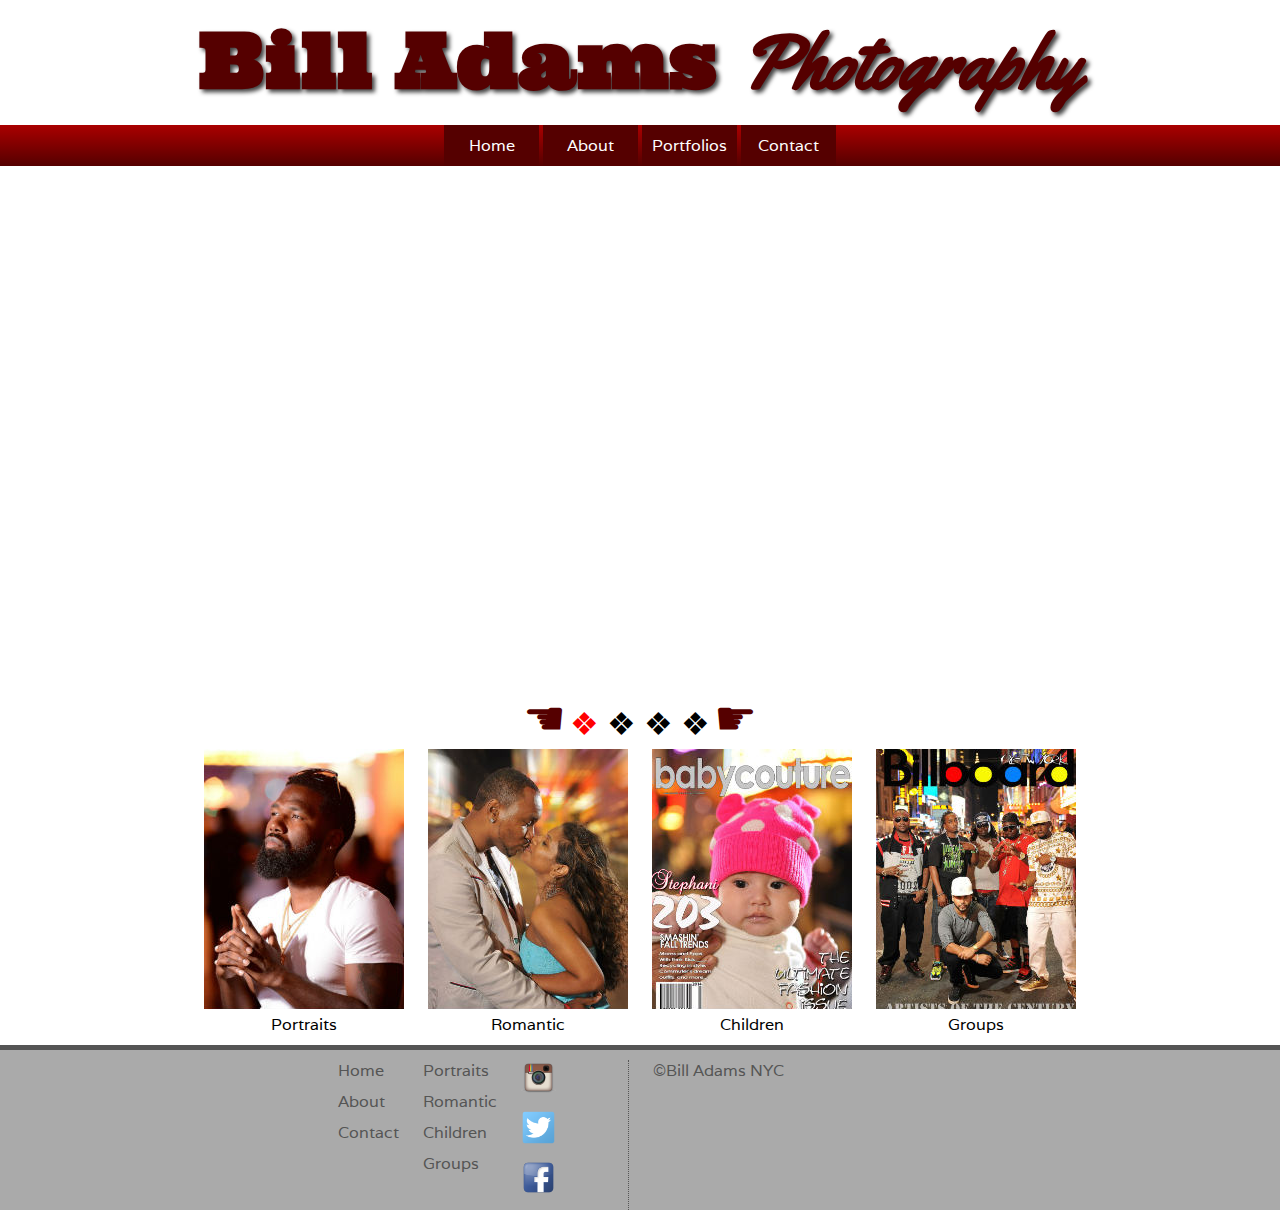
<file: index.html>
<!DOCTYPE html>
<html>
<head>
	<title>Bill Adams Photography NYC</title>
	<link rel="stylesheet" type="text/css" href="css/index.css">
	<link rel="stylesheet" type="text/css" href="css/dropdown.css">
	<link rel="stylesheet" type="text/css" href="css/slideshow.css">
	<link href="https://fonts.googleapis.com/css?family=Marko+One|Ultra|Varela|Yellowtail" rel="stylesheet">
</head>
<body>
<div class="allContent">
	<header>
		<h1><a href="index.html">Bill Adams <span>Photography</span></a></h1>
		<ul>
			<li><a href="index.html">Home</a></li>
			<li><a href="html/about.html">About</a></li>
			<li class="dropdown">
				<div class="dropbtn">Portfolios</div>
				<div class="dropdownContent">
					<a href="html/portraits.html">Portraits</a>
					<a href="html/romantic.html">Romantic</a>
					<a href="html/children.html">Children</a>
					<a href="html/groups.html">Groups</a>
				</div>
			</li>
			<li><a href="html/contact.html">Contact</a></li>
		</ul>
	</header>
	<div id="scroll">
		<div id="mainContent">
			<div id="mainUpper">
				<div id="mainSlide">
					<div class="slide fading">
						<img src="images/portraits/portraits.jpg">
						<h2><a href="html/portraits.html">Portraits</a></h2>
						<div class="text">
							Get portraits, headshots and more. Shot in the right lighting, backdrops and poses, your portraits will be stellar! Available for all special occasions.
						</div>
					</div>
					<div class="slide fading">
						<img src="images/romantic/romantic.jpg">
						<h2><a href="html/romantic.html">Romantic</a></h2>
						<div class="text">
							Shot in a cinematic style, your romantic photos will look like a scene out of "Titanic". Best for weddings, anniversaries and other occasions. Get it right! You'll never get these moments back.
						</div>
					</div>
					<div class="slide fading">
						<img src="images/groups/groups.jpg">
						<h2><a href="html/groups.html">Groups</a></h2>
						<div class="text">
							Get a great group shot that everyone will love. Capture that moment. Let it be crystal clear with everyone in focus and well lit. A wonderful idea for weddings, school events or corporate outings.
						</div>
					</div>
					<div class="slide fading">
						<img src="images/children/children.jpg">
						<h2><a href="html/children.html">Children</a></h2>
						<div class="text">
							Get the best snapshot of your little ones. They're little only once. Available for birthdays, christianings, bamitsfas etc. Don't let these precsious moments pass you by. Get the most memorable photos while you can.
						</div>
					</div>
				</div>
				<a class="slideLeft inline" onclick="moveSlide(-1)">&#9754;</a>
				<div id="dots" class="inline">PlaceHolder</div>
				<a class="slideRight inline" onclick="moveSlide(1)">&#9755;</a>
			</div>
			<div id="mainLower">
				<div class="mainLowerDiv">
					<a href="html/portraits.html">
						<div><img src="images/portraits/profileth.jpg" alt="PortraitsIMG"></div>
						<div>Portraits</div>
					</a>
				</div>
				<div class="mainLowerDiv">
					<a href="html/romantic.html">
						<div><img src="images/romantic/zoomth.jpg" alt="RomanticIMG"></div>
						<div>Romantic</div>
					</a>
				</div>
				<div class="mainLowerDiv">
					<a href="html/children.html">
						<div><img src="images/children/stephth.jpg" alt="ChildrenIMG"></div>
						<div>Children</div>
					</a>
				</div>
				<div class="mainLowerDiv">
					<a href="html/groups.html">
						<div><img src="images/groups/billboardth.jpg" alt="GroupsIMG"></div>
						<div>Groups</div>
					</a>
				</div>
			</div>
		</div>
		<footer>
		<div id="footArea">
				<div class="footLeft">
					<ul>
						<li><a href="html/index.html">Home</a></li>
						<li><a href="html/about.html">About</a></li>
						<li><a href="html/contact.html">Contact</a></li>
					</ul>
					<ul>
						<li><a href="html/portraits.html">Portraits</a></li>
						<li><a href="html/romantic.html">Romantic</a></li>
						<li><a href="html/children.html">Children</a></li>
						<li><a href="html/groups.html">Groups</a></li>
					</ul>
					<ul>
						<li><a href="#"><img src="images/instagram.png"></a></li>
						<li><a href="#"><img src="images/twitter.png"></a></li>
						<li><a href="#"><img src="images/facebook.png"></a></li>
					</ul>
				</div>
				<div class="footRight">
				&copy;Bill Adams NYC
				</div>
			</div>
		</footer>
			<div class="clear"></div>
	</div>
</div>
<script type="text/javascript" src="js/slideshow.js"></script>
</body>
</html>
</file>
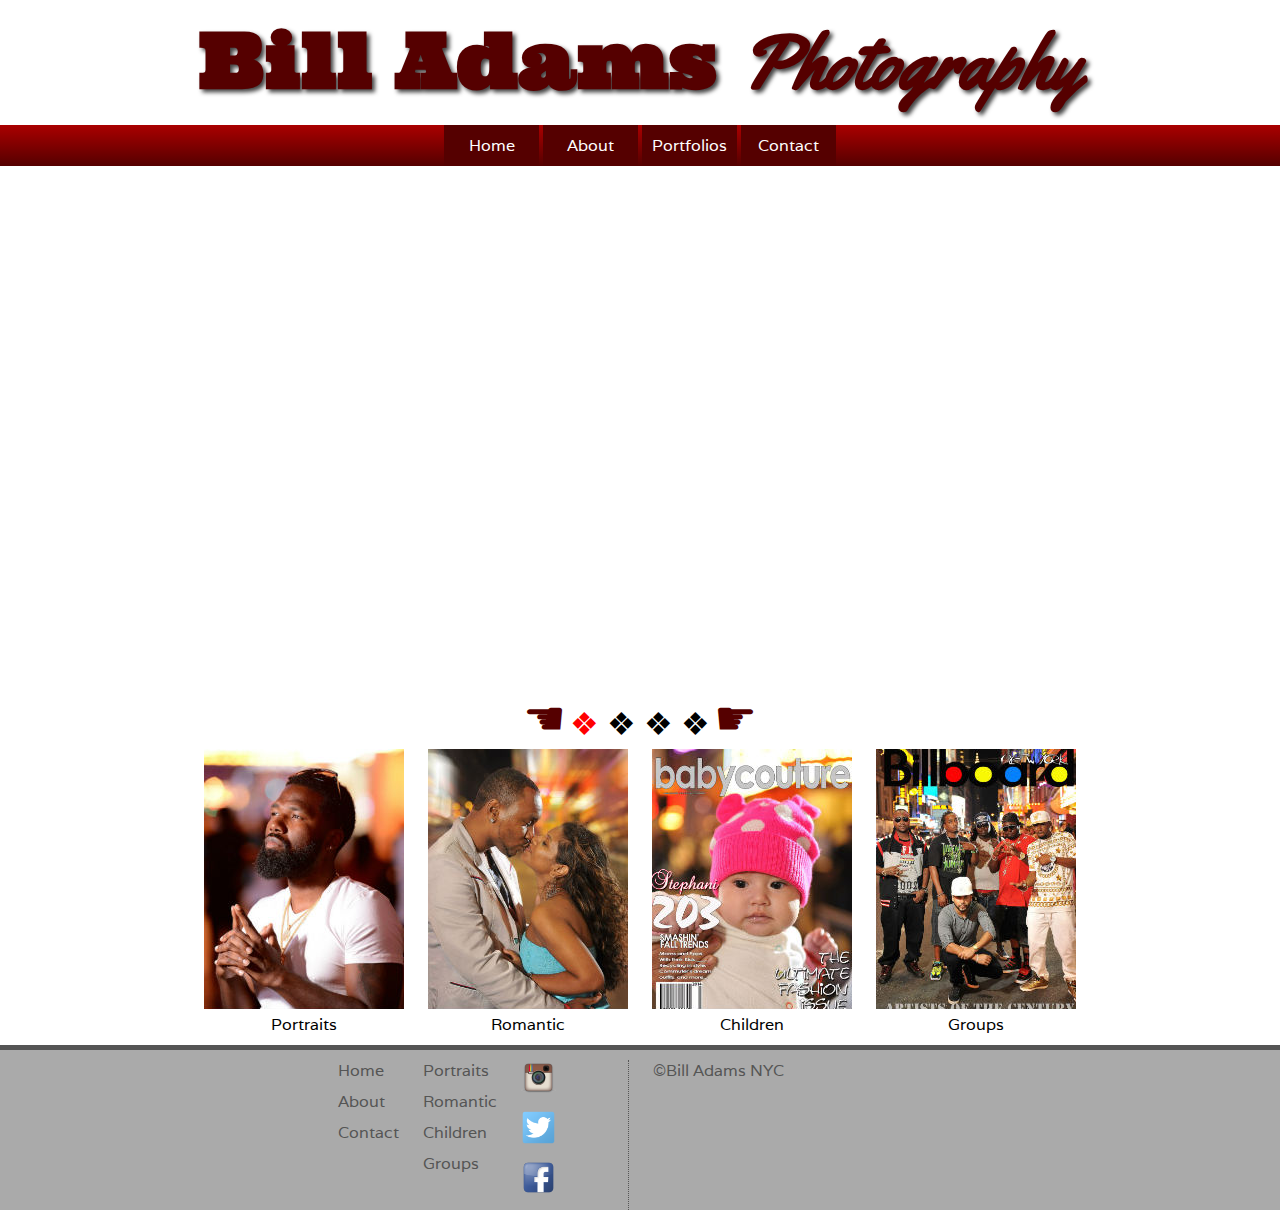
<file: Final/html/index.html>
<!DOCTYPE html>
<html>
<head>
	<title>Bill Adams Photography NYC</title>
	<link rel="stylesheet" type="text/css" href="../css/index.css">
	<link rel="stylesheet" type="text/css" href="../css/dropdown.css">
	<link rel="stylesheet" type="text/css" href="../css/slideshow.css">
	<link href="https://fonts.googleapis.com/css?family=Marko+One|Ultra|Varela|Yellowtail" rel="stylesheet">
</head>
<body>
<div class="allContent">
	<header>
		<h1><a href="index.html">Bill Adams <span>Photography</span></a></h1>
		<ul>
			<li><a href="index.html">Home</a></li>
			<li><a href="about.html">About</a></li>
			<li class="dropdown">
				<div class="dropbtn">Portfolios</div>
				<div class="dropdownContent">
					<a href="portraits.html">Portraits</a>
					<a href="romantic.html">Romantic</a>
					<a href="children.html">Children</a>
					<a href="groups.html">Groups</a>
				</div>
			</li>
			<li><a href="contact.html">Contact</a></li>
		</ul>
	</header>
	<div id="scroll">
		<div id="mainContent">
			<div id="mainUpper">
				<div id="mainSlide">
					<div class="slide fading">
						<img src="../images/portraits/portraits.jpg">
						<h2><a href="portraits.html">Portraits</a></h2>
						<div class="text">
							Get portraits, headshots and more. Shot in the right lighting, backdrops and poses, your portraits will be stellar! Available for all special occasions.
						</div>
					</div>
					<div class="slide fading">
						<img src="../images/romantic/romantic.jpg">
						<h2><a href="romantic.html">Romantic</a></h2>
						<div class="text">
							Shot in a cinematic style, your romantic photos will look like a scene out of "Titanic". Best for weddings, anniversaries and other occasions. Get it right! You'll never get these moments back.
						</div>
					</div>
					<div class="slide fading">
						<img src="../images/groups/groups.jpg">
						<h2><a href="groups.html">Groups</a></h2>
						<div class="text">
							Get a great group shot that everyone will love. Capture that moment. Let it be crystal clear with everyone in focus and well lit. A wonderful idea for weddings, school events or corporate outings.
						</div>
					</div>
					<div class="slide fading">
						<img src="../images/children/children.jpg">
						<h2><a href="children.html">Children</a></h2>
						<div class="text">
							Get the best snapshot of your little ones. They're little only once. Available for birthdays, christianings, bamitsfas etc. Don't let these precsious moments pass you by. Get the most memorable photos while you can.
						</div>
					</div>
				</div>
				<a class="slideLeft inline" onclick="moveSlide(-1)">&#9754;</a>
				<div id="dots" class="inline">PlaceHolder</div>
				<a class="slideRight inline" onclick="moveSlide(1)">&#9755;</a>
			</div>
			<div id="mainLower">
				<div class="mainLowerDiv">
					<a href="portraits.html">
						<div><img src="../images/portraits/profileth.jpg" alt="PortraitsIMG"></div>
						<div>Portraits</div>
					</a>
				</div>
				<div class="mainLowerDiv">
					<a href="romantic.html">
						<div><img src="../images/romantic/zoomth.jpg" alt="RomanticIMG"></div>
						<div>Romantic</div>
					</a>
				</div>
				<div class="mainLowerDiv">
					<a href="children.html">
						<div><img src="../images/children/stephth.jpg" alt="ChildrenIMG"></div>
						<div>Children</div>
					</a>
				</div>
				<div class="mainLowerDiv">
					<a href="groups.html">
						<div><img src="../images/groups/billboardth.jpg" alt="GroupsIMG"></div>
						<div>Groups</div>
					</a>
				</div>
			</div>
		</div>
		<footer>			
		<div id="footArea">
				<div class="footLeft"> 
					<ul>
						<li><a href="index.html">Home</a></li>
						<li><a href="about.html">About</a></li>
						<li><a href="contact.html">Contact</a></li>
					</ul>
					<ul>
						<li><a href="portraits.html">Portraits</a></li>
						<li><a href="romantic.html">Romantic</a></li>
						<li><a href="children.html">Children</a></li>
						<li><a href="groups.html">Groups</a></li>
					</ul>
					<ul>
						<li><a href="#"><img src="../images/instagram.png"></a></li>
						<li><a href="#"><img src="../images/twitter.png"></a></li>
						<li><a href="#"><img src="../images/facebook.png"></a></li>
					</ul>
				</div>
				<div class="footRight"> 
				&copy;Bill Adams NYC
				</div>
			</div>
		</footer>
			<div class="clear"></div>
	</div>
</div>
<script type="text/javascript" src="../js/slideshow.js"></script>
</body>
</html>
</file>
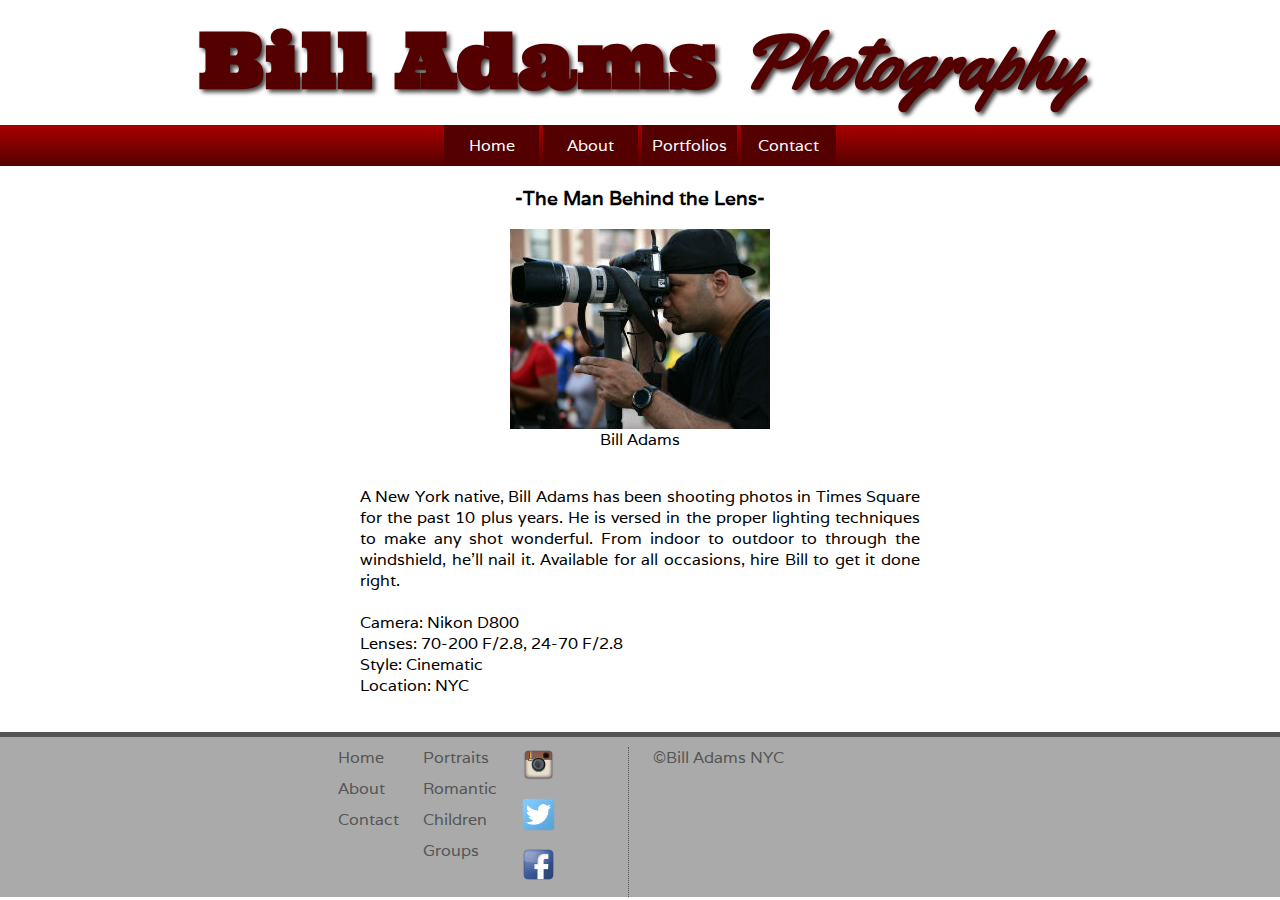
<file: html/about.html>
<!DOCTYPE html>
<html>
<head>
	<title>About Bill Adams NYC</title>
	<link rel="stylesheet" type="text/css" href="../css/index.css">
	<link rel="stylesheet" type="text/css" href="../css/dropdown.css">
	<link rel="stylesheet" type="text/css" href="../css/about.css">
	<link href="https://fonts.googleapis.com/css?family=Marko+One|Ultra|Varela|Yellowtail" rel="stylesheet">
</head>
<body>
<div class="allContent">
	<header>
		<h1><a href="../index.html">Bill Adams <span>Photography</span></a></h1>
		<ul>
			<li><a href="'../index.html">Home</a></li>
			<li><a href="about.html">About</a></li>
			<li class="dropdown">
				<div class="dropbtn">Portfolios</div>
				<div class="dropdownContent">
					<a href="portraits.html">Portraits</a>
					<a href="romantic.html">Romantic</a>
					<a href="children.html">Children</a>
					<a href="groups.html">Groups</a>
				</div>
			</li>
			<li><a href="contact.html">Contact</a></li>
		</ul>
	</header>
	<div id="scroll">
		<div id="mainContent">
			<div id="info">
				<h3>-The Man Behind the Lens-</h3>
				<div class="imgHolder"><img id="bill" src="../images/billth.jpg" alt="Bill Adams Photo"></div>
				Bill Adams
				<p>
					A New York native, Bill Adams has been shooting photos in Times Square for the past 10 plus years. He is versed in the proper lighting techniques to make any shot wonderful. From indoor to outdoor to through the windshield, he'll nail it. Available for all occasions, hire Bill to get it done right.
					<br>
					<br>
					Camera: Nikon D800<br>
					Lenses: 70-200 F/2.8, 24-70 F/2.8<br>
					Style: Cinematic<br>
					Location: NYC<br>
				</p>
			</div>
		</div>
		<footer>
			<div id="footArea">
				<div class="footLeft">
					<ul>
						<li><a href="../index.html">Home</a></li>
						<li><a href="about.html">About</a></li>
						<li><a href="contact.html">Contact</a></li>
					</ul>
					<ul>
						<li><a href="portraits.html">Portraits</a></li>
						<li><a href="romantic.html">Romantic</a></li>
						<li><a href="children.html">Children</a></li>
						<li><a href="groups.html">Groups</a></li>
					</ul>
					<ul>
						<li><a href="#"><img src="../images/instagram.png"></a></li>
						<li><a href="#"><img src="../images/twitter.png"></a></li>
						<li><a href="#"><img src="../images/facebook.png"></a></li>
					</ul>
				</div>
				<div class="footRight">
				&copy;Bill Adams NYC
				</div>
			</div>
		</footer>
			<div class="clear"></div>
	</div>
</div>
<script type="text/javascript">
	setTimeout(function(){
		document.getElementById('bill').style.top=0;
	}, 500);
</script>
</body>
</html>
</file>
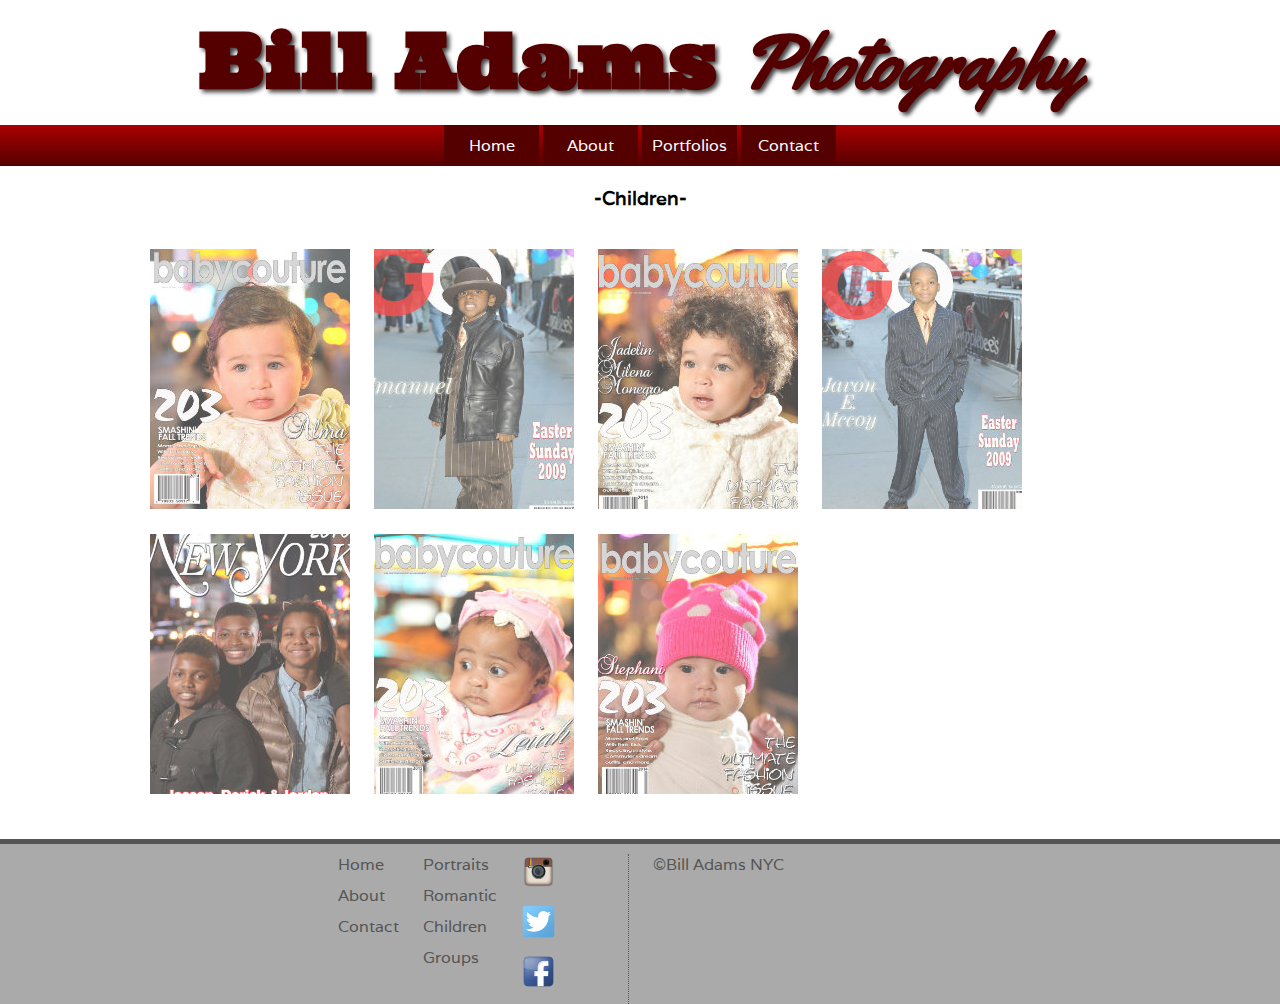
<file: html/children.html>
<!DOCTYPE html>
<html>
<head>
	<title>Children's Photos by Bill Adams NYC</title>
	<link rel="stylesheet" type="text/css" href="../css/index.css">
	<link rel="stylesheet" type="text/css" href="../css/dropdown.css">
	<link rel="stylesheet" type="text/css" href="../css/slideshow.css">
	<link rel="stylesheet" type="text/css" href="../css/portfolio.css">
	<link href="https://fonts.googleapis.com/css?family=Marko+One|Ultra|Varela|Yellowtail" rel="stylesheet">
</head>
<body>
<div class="allContent">
	<header>
		<h1><a href="../index.html">Bill Adams <span>Photography</span></a></h1>
		<ul>
			<li><a href="../index.html">Home</a></li>
			<li><a href="about.html">About</a></li>
			<li class="dropdown">
				<div class="dropbtn">Portfolios</div>
				<div class="dropdownContent">
					<a href="portraits.html">Portraits</a>
					<a href="romantic.html">Romantic</a>
					<a href="children.html">Children</a>
					<a href="groups.html">Groups</a>
				</div>
			</li>
			<li><a href="contact.html">Contact</a></li>
		</ul>
	</header>
	<div id="scroll">
		<div id="mainContent">
			<h3>-Children-</h3>
			<div class="photos">
				<div id="photoHolder">
					<ul>
						<li><img class="photo" src="../images/children/almath.jpg"></li>
						<li><img class="photo" src="../images/children/emanuelth.jpg"></li>
						<li><img class="photo" src="../images/children/jadelinth.jpg"></li>
						<li><img class="photo" src="../images/children/javonth.jpg"></li>
						<li><img class="photo" src="../images/children/kidsth.jpg"></li>
						<li><img class="photo" src="../images/children/leiahth.jpg"></li>
						<li><img class="photo" src="../images/children/stephth.jpg"></li>
					</ul>
				</div>
			</div>
		</div>
		<footer>
			<div id="footArea">
				<div class="footLeft">
					<ul>
						<li><a href="../index.html">Home</a></li>
						<li><a href="about.html">About</a></li>
						<li><a href="contact.html">Contact</a></li>
					</ul>
					<ul>
						<li><a href="portraits.html">Portraits</a></li>
						<li><a href="romantic.html">Romantic</a></li>
						<li><a href="children.html">Children</a></li>
						<li><a href="groups.html">Groups</a></li>
					</ul>
					<ul>
						<li><a href="#"><img src="../images/instagram.png"></a></li>
						<li><a href="#"><img src="../images/twitter.png"></a></li>
						<li><a href="#"><img src="../images/facebook.png"></a></li>
					</ul>
				</div>
				<div class="footRight">
				&copy;Bill Adams NYC
				</div>
			</div>
		</footer>
		<div id="imageSlideshow">
			<a class="slideLeft inline" onclick="moveSlide(-1)">&#9754;</a>
			<div id="dots" class="inline">PlaceHolder</div>
			<a class="slideRight inline" onclick="moveSlide(1)">&#9755;</a>
			<div id="mainSlide">
				<div id="close">&times;</div>
				<img src="../images/children/alma.jpg" alt="Image Here" class="slide fading">
				<img src="../images/children/emanuel.jpg" alt="Image Here" class="slide fading">
				<img src="../images/children/jadelin.jpg" alt="Image Here" class="slide fading">
				<img src="../images/children/javon.jpg" alt="Image Here" class="slide fading">
				<img src="../images/children/kids.jpg" alt="Image Here" class="slide fading">
				<img src="../images/children/leiah.jpg" alt="Image Here" class="slide fading">
				<img src="../images/children/steph.jpg" alt="Image Here" class="slide fading">
			</div>
		</div>
	</div>
</div>
<script type="text/javascript" src="../js/slideshow.js"></script>
<script type="text/javascript" src="../js/portfolio.js"></script>
</body>
</html>
</file>
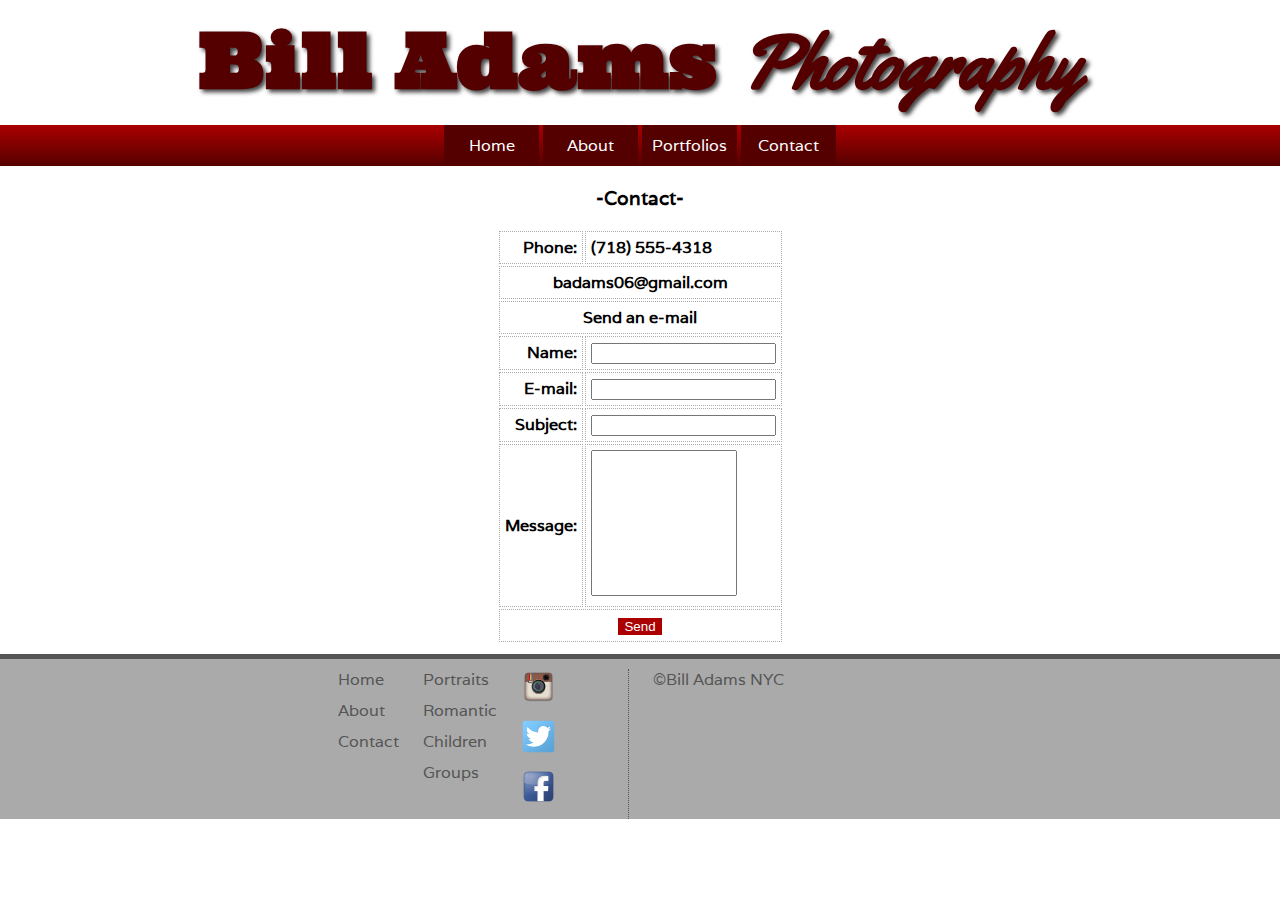
<file: html/contact.html>
<!DOCTYPE html>
<html>
<head>
	<title>Contact Info: Bill Adams Photography NYC</title>
	<link rel="stylesheet" type="text/css" href="../css/index.css">
	<link rel="stylesheet" type="text/css" href="../css/dropdown.css">
	<link rel="stylesheet" type="text/css" href="../css/contact.css">
	<link href="https://fonts.googleapis.com/css?family=Marko+One|Ultra|Varela|Yellowtail" rel="stylesheet">
</head>
<body>
<div class="allContent">
	<header>
		<h1><a href="../index.html">Bill Adams <span>Photography</span></a></h1>
		<ul>
			<li><a href="../index.html">Home</a></li>
			<li><a href="about.html">About</a></li>
			<li class="dropdown">
				<div class="dropbtn">Portfolios</div>
				<div class="dropdownContent">
					<a href="portraits.html">Portraits</a>
					<a href="romantic.html">Romantic</a>
					<a href="children.html">Children</a>
					<a href="groups.html">Groups</a>
				</div>
			</li>
			<li><a href="contact.html">Contact</a></li>
		</ul>
	</header>
	<div id="scroll">
		<div id="mainContent">
			<div id="contact">
				<h3>-Contact-</h3>
				<form>
					<table>
						<tr>
							<th class="tableLeft">Phone:</th>
							<th class="tableRight">(718) 555-4318</th>
						</tr>
						<tr>
							<th colspan="2" class="centered">badams06@gmail.com</th>
						</tr>
						<tr>
							<th colspan="2" class="centered">Send an e-mail</th>
						</tr>
						<tr>
							<th class="tableLeft">Name:</th>
							<th class="tableRight"><input type="text" name="name"></th>
						</tr>
						<tr>
							<th class="tableLeft">E-mail:</th>
							<th class="tableRight"><input type="email" name="email"></th>
						</tr>
						<tr>
							<th class="tableLeft">Subject:</th>
							<th class="tableRight"><input type="text" name="subject"></th>
						</tr>
						<tr>
							<th class="tableLeft"><div>Message:</div></th>
							<th class="tableRight"><textarea></textarea></th>
						</tr>
						<tr>
							<th colspan="2" class="centered"><input type="submit" name="submit" value="Send"></th>
						</tr>
					</table>
				</form>
			</div>
		</div>
		<footer>
			<div id="footArea">
				<div class="footLeft">
					<ul>
						<li><a href="../index.html">Home</a></li>
						<li><a href="about.html">About</a></li>
						<li><a href="contact.html">Contact</a></li>
					</ul>
					<ul>
						<li><a href="portraits.html">Portraits</a></li>
						<li><a href="romantic.html">Romantic</a></li>
						<li><a href="children.html">Children</a></li>
						<li><a href="groups.html">Groups</a></li>
					</ul>
					<ul>
						<li><a href="#"><img src="../images/instagram.png"></a></li>
						<li><a href="#"><img src="../images/twitter.png"></a></li>
						<li><a href="#"><img src="../images/facebook.png"></a></li>
					</ul>
				</div>
				<div class="footRight">
				&copy;Bill Adams NYC
				</div>
			</div>
		</footer>
			<div class="clear"></div>
	</div>
</div>
<script type="text/javascript" src="../js/slideshow.js"></script>
</body>
</html>
</file>
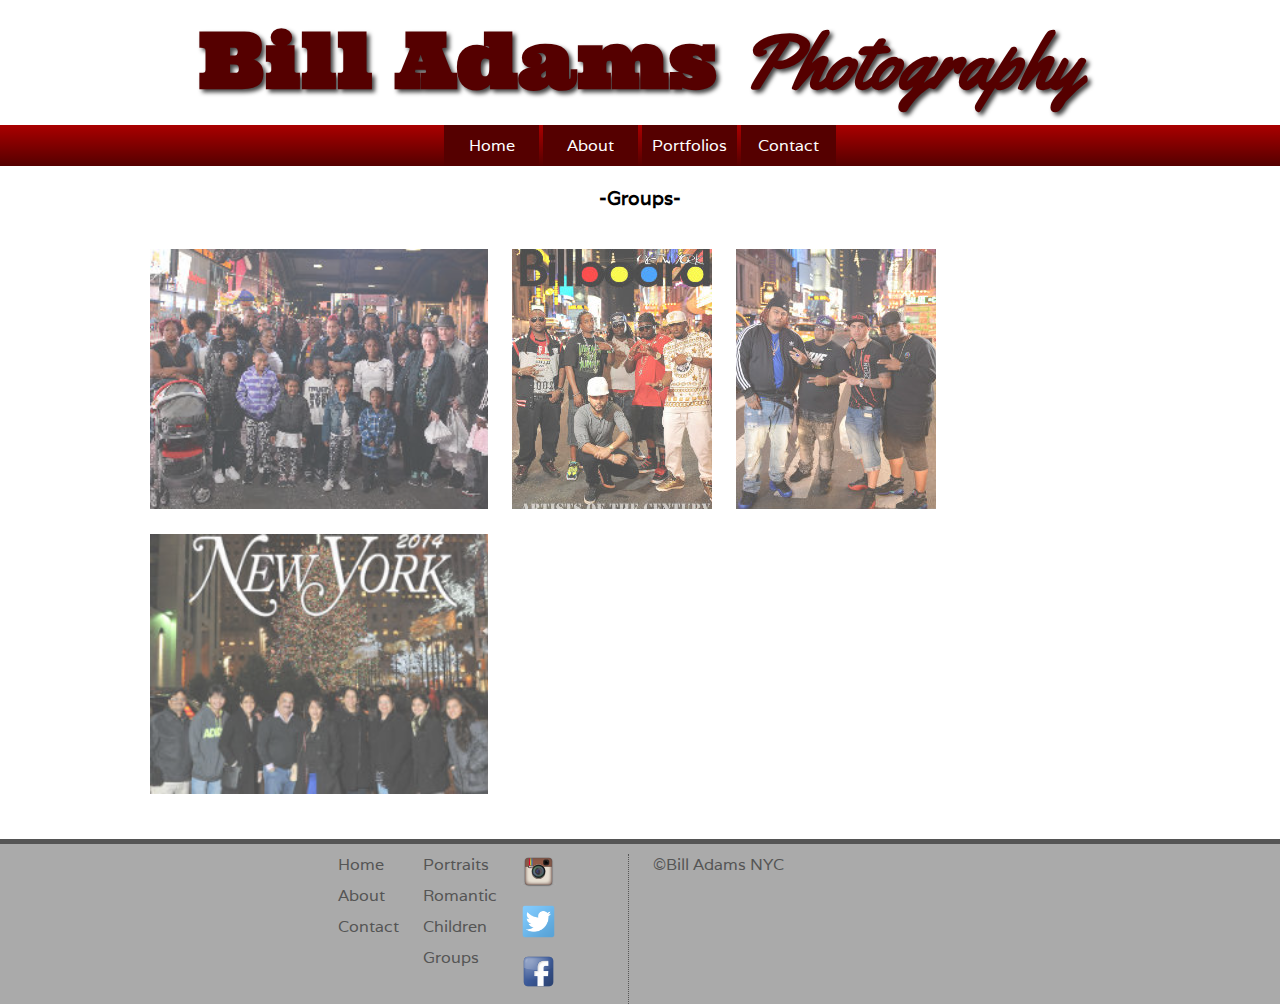
<file: html/groups.html>
<!DOCTYPE html>
<html>
<head>
	<title>Group Photos by Bill Adams NYC</title>
	<link rel="stylesheet" type="text/css" href="../css/index.css">
	<link rel="stylesheet" type="text/css" href="../css/dropdown.css">
	<link rel="stylesheet" type="text/css" href="../css/slideshow.css">
	<link rel="stylesheet" type="text/css" href="../css/portfolio.css">
	<link href="https://fonts.googleapis.com/css?family=Marko+One|Ultra|Varela|Yellowtail" rel="stylesheet">
</head>
<body>
<div class="allContent">
	<header>
		<h1><a href="../index.html">Bill Adams <span>Photography</span></a></h1>
		<ul>
			<li><a href="../index.html">Home</a></li>
			<li><a href="about.html">About</a></li>
			<li class="dropdown">
				<div class="dropbtn">Portfolios</div>
				<div class="dropdownContent">
					<a href="portraits.html">Portraits</a>
					<a href="romantic.html">Romantic</a>
					<a href="children.html">Children</a>
					<a href="groups.html">Groups</a>
				</div>
			</li>
			<li><a href="contact.html">Contact</a></li>
		</ul>
	</header>
	<div id="scroll">
		<div id="mainContent">
			<h3>-Groups-</h3>
			<div class="photos">
				<div id="photoHolder">
					<ul>
						<li><img class="photo" src="../images/groups/biggroupth.jpg"></li>
						<li><img class="photo" src="../images/groups/billboardth.jpg"></li>
						<li><img class="photo" src="../images/groups/boysth.jpg"></li>
						<li><img class="photo" src="../images/groups/treeth.jpg"></li>
					</ul>
				</div>
			</div>
		</div>
		<footer>
			<div id="footArea">
				<div class="footLeft">
					<ul>
						<li><a href="../index.html">Home</a></li>
						<li><a href="about.html">About</a></li>
						<li><a href="contact.html">Contact</a></li>
					</ul>
					<ul>
						<li><a href="portraits.html">Portraits</a></li>
						<li><a href="romantic.html">Romantic</a></li>
						<li><a href="children.html">Children</a></li>
						<li><a href="groups.html">Groups</a></li>
					</ul>
					<ul>
						<li><a href="#"><img src="../images/instagram.png"></a></li>
						<li><a href="#"><img src="../images/twitter.png"></a></li>
						<li><a href="#"><img src="../images/facebook.png"></a></li>
					</ul>
				</div>
				<div class="footRight">
				&copy;Bill Adams NYC
				</div>
			</div>
		</footer>
		<div id="imageSlideshow">
			<a class="slideLeft inline" onclick="moveSlide(-1)">&#9754;</a>
			<div id="dots" class="inline">PlaceHolder</div>
			<a class="slideRight inline" onclick="moveSlide(1)">&#9755;</a>
			<div id="mainSlide">
				<div id="close">&times;</div>
				<img src="../images/groups/biggroup.jpg" alt="Image Here" class="slide fading">
				<img src="../images/groups/billboard.jpg" alt="Image Here" class="slide fading">
				<img src="../images/groups/boys.jpg" alt="Image Here" class="slide fading">
				<img src="../images/groups/tree.jpg" alt="Image Here" class="slide fading">
			</div>
		</div>
	</div>
</div>
<script type="text/javascript" src="../js/slideshow.js"></script>
<script type="text/javascript" src="../js/portfolio.js"></script>
</body>
</html>
</file>
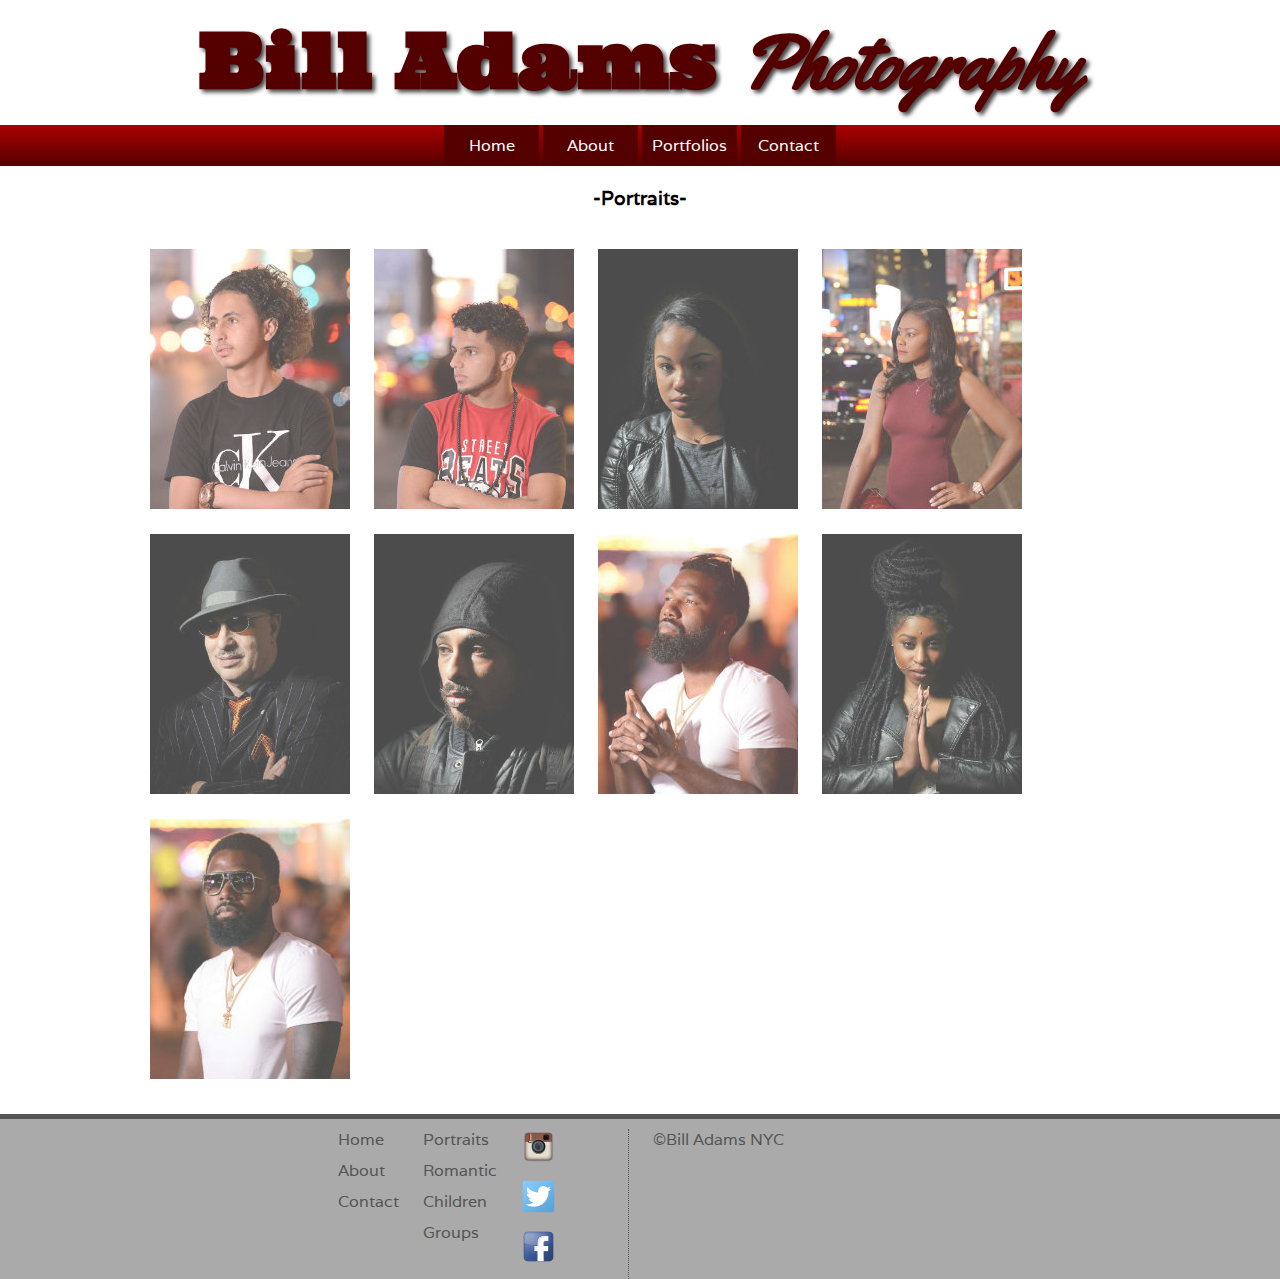
<file: html/portraits.html>
<!DOCTYPE html>
<html>
<head>
	<title>Portraits by Bill Adams NYC</title>
	<link rel="stylesheet" type="text/css" href="../css/index.css">
	<link rel="stylesheet" type="text/css" href="../css/dropdown.css">
	<link rel="stylesheet" type="text/css" href="../css/slideshow.css">
	<link rel="stylesheet" type="text/css" href="../css/portfolio.css">
	<link href="https://fonts.googleapis.com/css?family=Marko+One|Ultra|Varela|Yellowtail" rel="stylesheet">
</head>
<body>
<div class="allContent">
	<header>
		<h1><a href="../index.html">Bill Adams <span>Photography</span></a></h1>
		<ul>
			<li><a href="../index.html">Home</a></li>
			<li><a href="about.html">About</a></li>
			<li class="dropdown">
				<div class="dropbtn">Portfolios</div>
				<div class="dropdownContent">
					<a href="portraits.html">Portraits</a>
					<a href="romantic.html">Romantic</a>
					<a href="children.html">Children</a>
					<a href="groups.html">Groups</a>
				</div>
			</li>
			<li><a href="contact.html">Contact</a></li>
		</ul>
	</header>
	<div id="scroll">
		<div id="mainContent">
			<h3>-Portraits-</h3>
			<div class="photos">
				<div id="photoHolder">
					<ul>
						<li><img class="photo" src="../images/portraits/ahkth.jpg"></li>
						<li><img class="photo" src="../images/portraits/akith.jpg"></li>
						<li><img class="photo" src="../images/portraits/cutieth.jpg"></li>
						<li><img class="photo" src="../images/portraits/dimeth.jpg"></li>
						<li><img class="photo" src="../images/portraits/gentth.jpg"></li>
						<li><img class="photo" src="../images/portraits/kevth.jpg"></li>
						<li><img class="photo" src="../images/portraits/profileth.jpg"></li>
						<li><img class="photo" src="../images/portraits/sweetth.jpg"></li>
						<li><img class="photo" src="../images/portraits/willisth.jpg"></li>
					</ul>
				</div>
			</div>
		</div>
		<footer>
			<div id="footArea">
				<div class="footLeft">
					<ul>
						<li><a href="../index.html">Home</a></li>
						<li><a href="about.html">About</a></li>
						<li><a href="contact.html">Contact</a></li>
					</ul>
					<ul>
						<li><a href="portraits.html">Portraits</a></li>
						<li><a href="romantic.html">Romantic</a></li>
						<li><a href="children.html">Children</a></li>
						<li><a href="groups.html">Groups</a></li>
					</ul>
					<ul>
						<li><a href="#"><img src="../images/instagram.png"></a></li>
						<li><a href="#"><img src="../images/twitter.png"></a></li>
						<li><a href="#"><img src="../images/facebook.png"></a></li>
					</ul>
				</div>
				<div class="footRight">
					&copy;Bill Adams NYC
				</div>
			</div>
		</footer>
		<div id="imageSlideshow">
			<a class="slideLeft inline" onclick="moveSlide(-1)">&#9754;</a>
			<div id="dots" class="inline">PlaceHolder</div>
			<a class="slideRight inline" onclick="moveSlide(1)">&#9755;</a>
			<div id="mainSlide">
				<div id="close">&times;</div>
				<img src="../images/portraits/ahk.jpg" alt="Image Here" class="slide fading">
				<img src="../images/portraits/aki.jpg" alt="Image Here" class="slide fading">
				<img src="../images/portraits/cutie.jpg" alt="Image Here" class="slide fading">
				<img src="../images/portraits/dime.jpg" alt="Image Here" class="slide fading">
				<img src="../images/portraits/gent.jpg" alt="Image Here" class="slide fading">
				<img src="../images/portraits/kev.jpg" alt="Image Here" class="slide fading">
				<img src="../images/portraits/profile.jpg" alt="Image Here" class="slide fading">
				<img src="../images/portraits/sweet.jpg" alt="Image Here" class="slide fading">
				<img src="../images/portraits/willis.jpg" alt="Image Here" class="slide fading">
			</div>
		</div>
	</div>
</div>
<script type="text/javascript" src="../js/slideshow.js"></script>
<script type="text/javascript" src="../js/portfolio.js"></script>
</body>
</html>
</file>
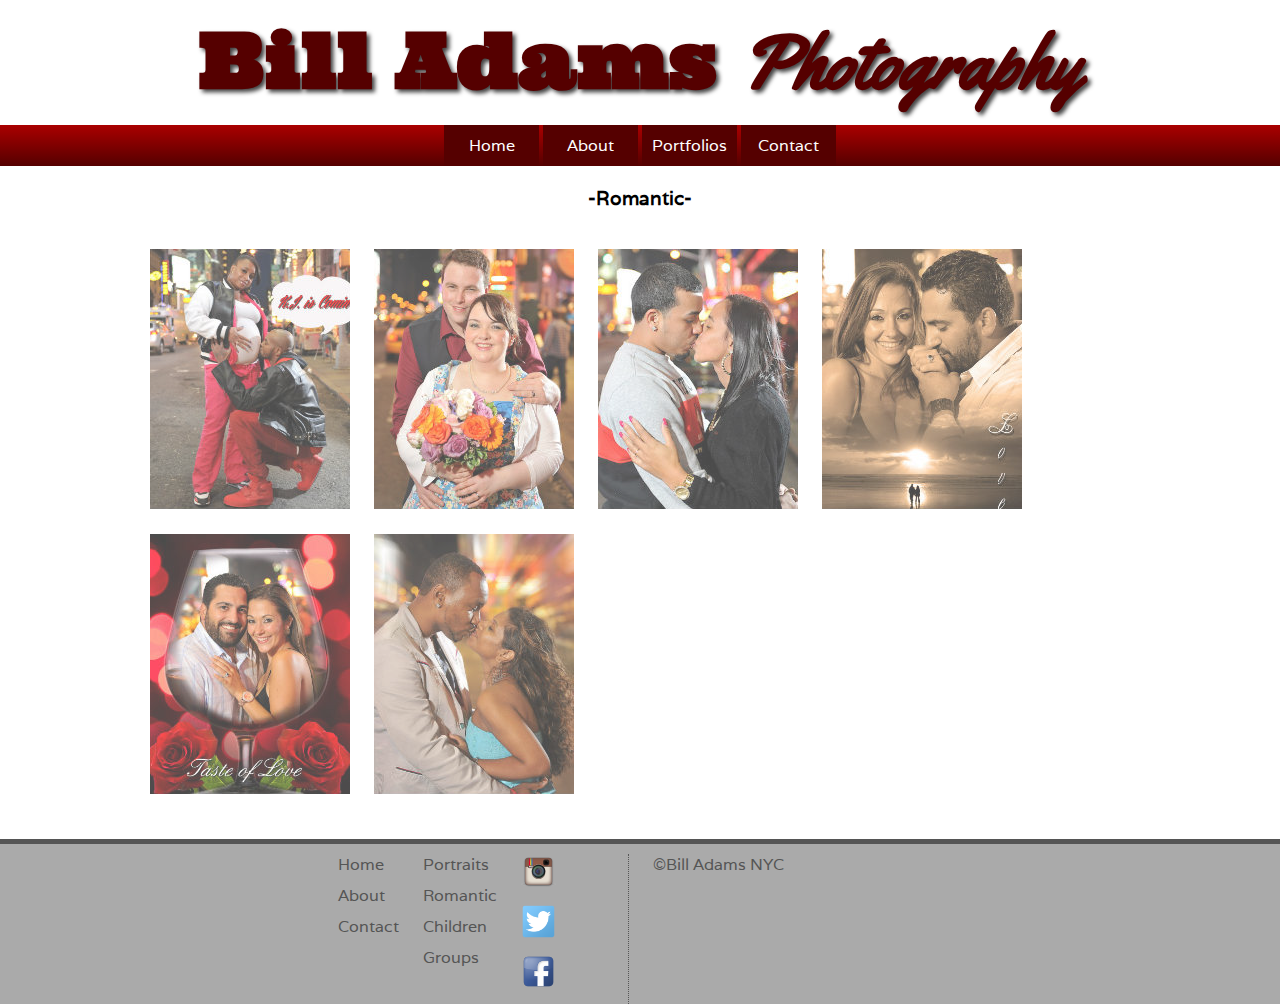
<file: html/romantic.html>
<!DOCTYPE html>
<html>
<head>
	<title>Romantic Photos by Bill Adams NYC</title>
	<link rel="stylesheet" type="text/css" href="../css/index.css">
	<link rel="stylesheet" type="text/css" href="../css/dropdown.css">
	<link rel="stylesheet" type="text/css" href="../css/slideshow.css">
	<link rel="stylesheet" type="text/css" href="../css/portfolio.css">
	<link href="https://fonts.googleapis.com/css?family=Marko+One|Ultra|Varela|Yellowtail" rel="stylesheet">
</head>
<body>
<div class="allContent">
	<header>
		<h1><a href="../index.html">Bill Adams <span>Photography</span></a></h1>
		<ul>
			<li><a href="../index.html">Home</a></li>
			<li><a href="about.html">About</a></li>
			<li class="dropdown">
				<div class="dropbtn">Portfolios</div>
				<div class="dropdownContent">
					<a href="portraits.html">Portraits</a>
					<a href="romantic.html">Romantic</a>
					<a href="children.html">Children</a>
					<a href="groups.html">Groups</a>
				</div>
			</li>
			<li><a href="contact.html">Contact</a></li>
		</ul>
	</header>
	<div id="scroll">
		<div id="mainContent">
			<h3>-Romantic-</h3>
			<div class="photos">
				<div id="photoHolder">
					<ul>
						<li><img class="photo" src="../images/romantic/bellykissth.jpg"></li>
						<li><img class="photo" src="../images/romantic/flowersth.jpg"></li>
						<li><img class="photo" src="../images/romantic/kissth.jpg"></li>
						<li><img class="photo" src="../images/romantic/loveth.jpg"></li>
						<li><img class="photo" src="../images/romantic/tasteth.jpg"></li>
						<li><img class="photo" src="../images/romantic/zoomth.jpg"></li>
					</ul>
				</div>
			</div>
		</div>
		<footer>
			<div id="footArea">
				<div class="footLeft">
					<ul>
						<li><a href="../index.html">Home</a></li>
						<li><a href="about.html">About</a></li>
						<li><a href="contact.html">Contact</a></li>
					</ul>
					<ul>
						<li><a href="portraits.html">Portraits</a></li>
						<li><a href="romantic.html">Romantic</a></li>
						<li><a href="children.html">Children</a></li>
						<li><a href="groups.html">Groups</a></li>
					</ul>
					<ul>
						<li><a href="#"><img src="../images/instagram.png"></a></li>
						<li><a href="#"><img src="../images/twitter.png"></a></li>
						<li><a href="#"><img src="../images/facebook.png"></a></li>
					</ul>
				</div>
				<div class="footRight">
				&copy;Bill Adams NYC
				</div>
			</div>
		</footer>
		<div id="imageSlideshow">
			<a class="slideLeft inline" onclick="moveSlide(-1)">&#9754;</a>
			<div id="dots" class="inline">PlaceHolder</div>
			<a class="slideRight inline" onclick="moveSlide(1)">&#9755;</a>
			<div id="mainSlide">
				<div id="close">&times;</div>
				<img src="../images/romantic/bellykiss.jpg" alt="Image Here" class="slide fading">
				<img src="../images/romantic/flowers.jpg" alt="Image Here" class="slide fading">
				<img src="../images/romantic/kiss.jpg" alt="Image Here" class="slide fading">
				<img src="../images/romantic/love.jpg" alt="Image Here" class="slide fading">
				<img src="../images/romantic/taste.jpg" alt="Image Here" class="slide fading">
				<img src="../images/romantic/zoom.jpg" alt="Image Here" class="slide fading">
			</div>
		</div>
	</div>
</div>
<script type="text/javascript" src="../js/slideshow.js"></script>
<script type="text/javascript" src="../js/portfolio.js"></script>
</body>
</html>
</file>
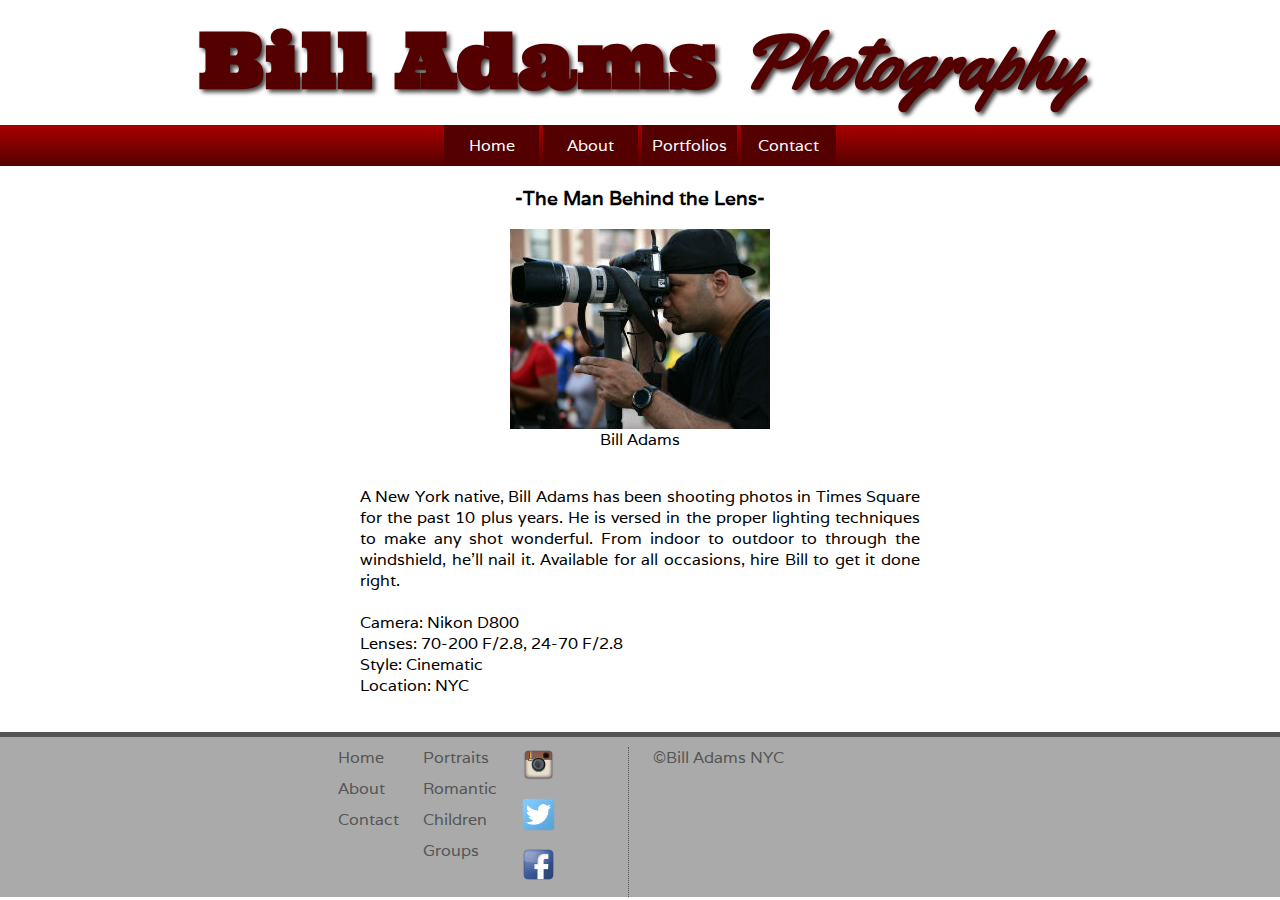
<file: Final/html/about.html>
<!DOCTYPE html>
<html>
<head>
	<title>About Bill Adams NYC</title>
	<link rel="stylesheet" type="text/css" href="../css/index.css">
	<link rel="stylesheet" type="text/css" href="../css/dropdown.css">
	<link rel="stylesheet" type="text/css" href="../css/about.css">
	<link href="https://fonts.googleapis.com/css?family=Marko+One|Ultra|Varela|Yellowtail" rel="stylesheet">
</head>
<body>
<div class="allContent">
	<header>
		<h1><a href="index.html">Bill Adams <span>Photography</span></a></h1>
		<ul>
			<li><a href="index.html">Home</a></li>
			<li><a href="about.html">About</a></li>
			<li class="dropdown">
				<div class="dropbtn">Portfolios</div>
				<div class="dropdownContent">
					<a href="portraits.html">Portraits</a>
					<a href="romantic.html">Romantic</a>
					<a href="children.html">Children</a>
					<a href="groups.html">Groups</a>
				</div>
			</li>
			<li><a href="contact.html">Contact</a></li>
		</ul>
	</header>
	<div id="scroll">
		<div id="mainContent">
			<div id="info">
				<h3>-The Man Behind the Lens-</h3>
				<div class="imgHolder"><img id="bill" src="../images/billth.jpg" alt="Bill Adams Photo"></div>
				Bill Adams
				<p>
					A New York native, Bill Adams has been shooting photos in Times Square for the past 10 plus years. He is versed in the proper lighting techniques to make any shot wonderful. From indoor to outdoor to through the windshield, he'll nail it. Available for all occasions, hire Bill to get it done right.
					<br>
					<br>
					Camera: Nikon D800<br>
					Lenses: 70-200 F/2.8, 24-70 F/2.8<br>
					Style: Cinematic<br>
					Location: NYC<br>
				</p>
			</div>
		</div>
		<footer>
			<div id="footArea">
				<div class="footLeft"> 
					<ul>
						<li><a href="index.html">Home</a></li>
						<li><a href="about.html">About</a></li>
						<li><a href="contact.html">Contact</a></li>
					</ul>
					<ul>
						<li><a href="portraits.html">Portraits</a></li>
						<li><a href="romantic.html">Romantic</a></li>
						<li><a href="children.html">Children</a></li>
						<li><a href="groups.html">Groups</a></li>
					</ul>
					<ul>
						<li><a href="#"><img src="../images/instagram.png"></a></li>
						<li><a href="#"><img src="../images/twitter.png"></a></li>
						<li><a href="#"><img src="../images/facebook.png"></a></li>
					</ul>
				</div>
				<div class="footRight"> 
				&copy;Bill Adams NYC
				</div>
			</div>
		</footer>
			<div class="clear"></div>
	</div>
</div>
<script type="text/javascript">
	setTimeout(function(){
		document.getElementById('bill').style.top=0;
	}, 500);
</script>
</body>
</html>
</file>
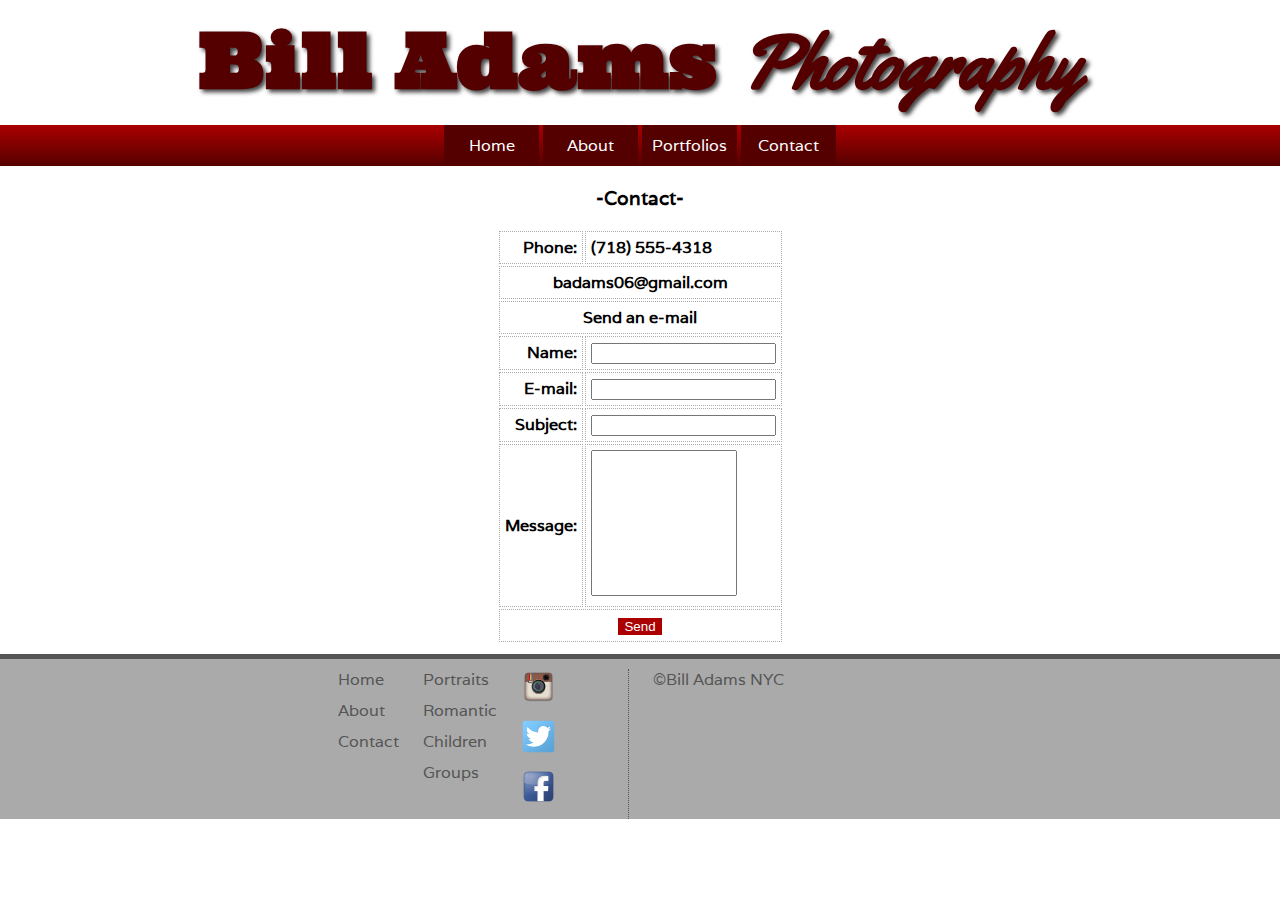
<file: Final/html/contact.html>
<!DOCTYPE html>
<html>
<head>
	<title>Contact Info: Bill Adams Photography NYC</title>
	<link rel="stylesheet" type="text/css" href="../css/index.css">
	<link rel="stylesheet" type="text/css" href="../css/dropdown.css">
	<link rel="stylesheet" type="text/css" href="../css/contact.css">
	<link href="https://fonts.googleapis.com/css?family=Marko+One|Ultra|Varela|Yellowtail" rel="stylesheet">
</head>
<body>
<div class="allContent">
	<header>
		<h1><a href="index.html">Bill Adams <span>Photography</span></a></h1>
		<ul>
			<li><a href="index.html">Home</a></li>
			<li><a href="about.html">About</a></li>
			<li class="dropdown">
				<div class="dropbtn">Portfolios</div>
				<div class="dropdownContent">
					<a href="portraits.html">Portraits</a>
					<a href="romantic.html">Romantic</a>
					<a href="children.html">Children</a>
					<a href="groups.html">Groups</a>
				</div>
			</li>
			<li><a href="contact.html">Contact</a></li>
		</ul>
	</header>
	<div id="scroll">
		<div id="mainContent">
			<div id="contact">
				<h3>-Contact-</h3>
				<form>
					<table>
						<tr>
							<th class="tableLeft">Phone:</th>
							<th class="tableRight">(718) 555-4318</th>
						</tr>
						<tr>
							<th colspan="2" class="centered">badams06@gmail.com</th>
						</tr>
						<tr>
							<th colspan="2" class="centered">Send an e-mail</th>
						</tr>
						<tr>
							<th class="tableLeft">Name:</th>
							<th class="tableRight"><input type="text" name="name"></th>
						</tr>
						<tr>
							<th class="tableLeft">E-mail:</th>
							<th class="tableRight"><input type="email" name="email"></th>
						</tr>
						<tr>
							<th class="tableLeft">Subject:</th>
							<th class="tableRight"><input type="text" name="subject"></th>
						</tr>
						<tr>
							<th class="tableLeft"><div>Message:</div></th>
							<th class="tableRight"><textarea></textarea></th>
						</tr>
						<tr>
							<th colspan="2" class="centered"><input type="submit" name="submit" value="Send"></th>
						</tr>
					</table>
				</form>
			</div>
		</div>
		<footer>
			<div id="footArea">
				<div class="footLeft"> 
					<ul>
						<li><a href="index.html">Home</a></li>
						<li><a href="about.html">About</a></li>
						<li><a href="contact.html">Contact</a></li>
					</ul>
					<ul>
						<li><a href="portraits.html">Portraits</a></li>
						<li><a href="romantic.html">Romantic</a></li>
						<li><a href="children.html">Children</a></li>
						<li><a href="groups.html">Groups</a></li>
					</ul>
					<ul>
						<li><a href="#"><img src="../images/instagram.png"></a></li>
						<li><a href="#"><img src="../images/twitter.png"></a></li>
						<li><a href="#"><img src="../images/facebook.png"></a></li>
					</ul>
				</div>
				<div class="footRight"> 
				&copy;Bill Adams NYC
				</div>
			</div>
		</footer>
			<div class="clear"></div>
	</div>
</div>
<script type="text/javascript" src="../js/slideshow.js"></script>
</body>
</html>
</file>
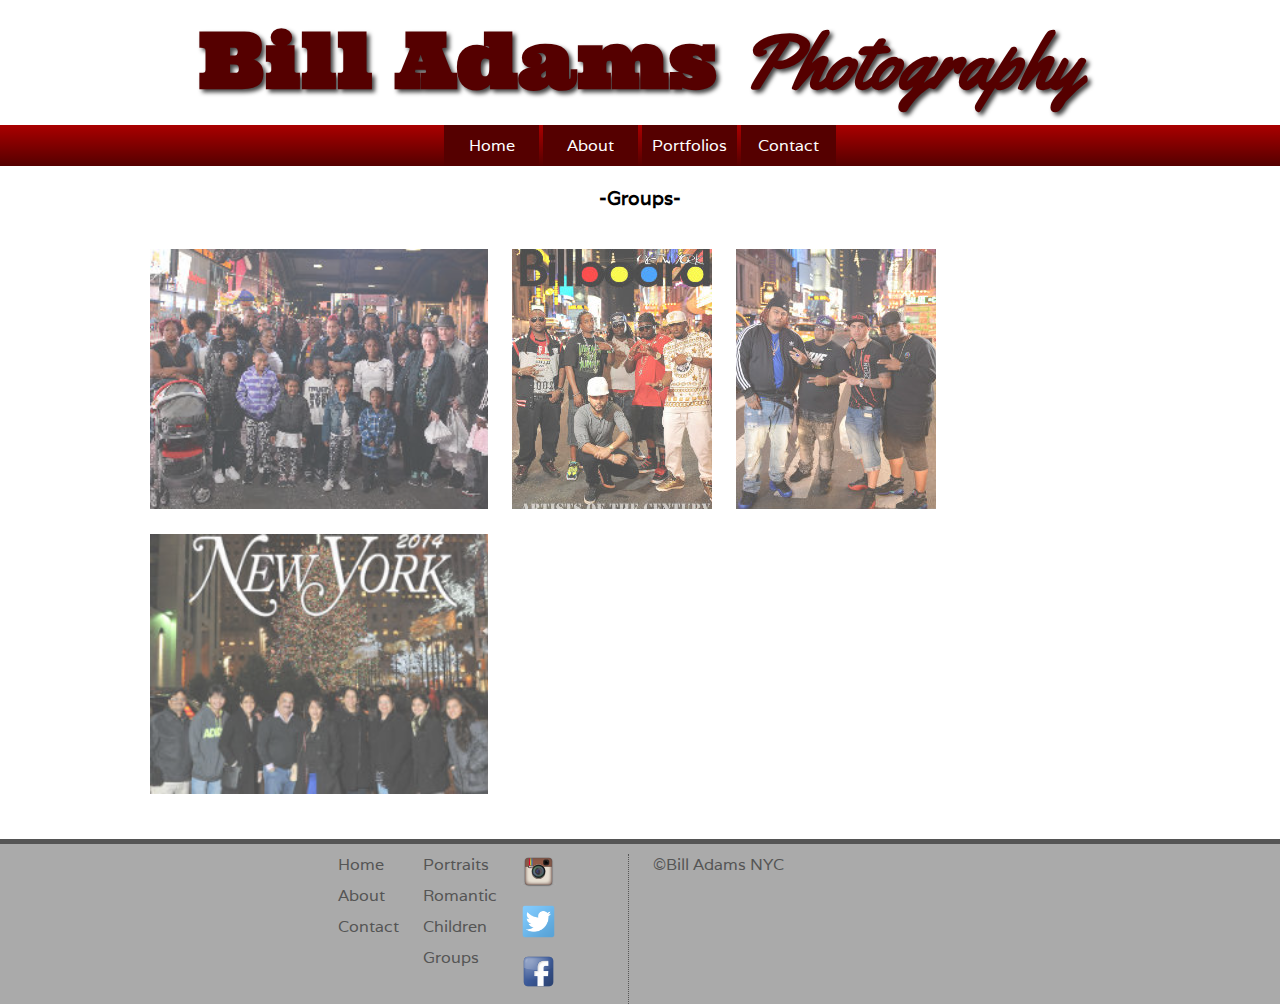
<file: Final/html/groups.html>
<!DOCTYPE html>
<html>
<head>
	<title>Group Photos by Bill Adams NYC</title>
	<link rel="stylesheet" type="text/css" href="../css/index.css">
	<link rel="stylesheet" type="text/css" href="../css/dropdown.css">
	<link rel="stylesheet" type="text/css" href="../css/slideshow.css">
	<link rel="stylesheet" type="text/css" href="../css/portfolio.css">
	<link href="https://fonts.googleapis.com/css?family=Marko+One|Ultra|Varela|Yellowtail" rel="stylesheet">
</head>
<body>
<div class="allContent">
	<header>
		<h1><a href="index.html">Bill Adams <span>Photography</span></a></h1>
		<ul>
			<li><a href="index.html">Home</a></li>
			<li><a href="about.html">About</a></li>
			<li class="dropdown">
				<div class="dropbtn">Portfolios</div>
				<div class="dropdownContent">
					<a href="portraits.html">Portraits</a>
					<a href="romantic.html">Romantic</a>
					<a href="children.html">Children</a>
					<a href="groups.html">Groups</a>
				</div>
			</li>
			<li><a href="contact.html">Contact</a></li>
		</ul>
	</header>
	<div id="scroll">
		<div id="mainContent">
			<h3>-Groups-</h3>
			<div class="photos">
				<div id="photoHolder">
					<ul>
						<li><img class="photo" src="../images/groups/biggroupth.jpg"></li>
						<li><img class="photo" src="../images/groups/billboardth.jpg"></li>
						<li><img class="photo" src="../images/groups/boysth.jpg"></li>
						<li><img class="photo" src="../images/groups/treeth.jpg"></li>
					</ul>
				</div>
			</div>			
		</div>
		<footer>
			<div id="footArea">
				<div class="footLeft"> 
					<ul>
						<li><a href="index.html">Home</a></li>
						<li><a href="about.html">About</a></li>
						<li><a href="contact.html">Contact</a></li>
					</ul>
					<ul>
						<li><a href="portraits.html">Portraits</a></li>
						<li><a href="romantic.html">Romantic</a></li>
						<li><a href="children.html">Children</a></li>
						<li><a href="groups.html">Groups</a></li>
					</ul>
					<ul>
						<li><a href="#"><img src="../images/instagram.png"></a></li>
						<li><a href="#"><img src="../images/twitter.png"></a></li>
						<li><a href="#"><img src="../images/facebook.png"></a></li>
					</ul>
				</div>
				<div class="footRight"> 
				&copy;Bill Adams NYC
				</div>
			</div>
		</footer>
		<div id="imageSlideshow">
			<a class="slideLeft inline" onclick="moveSlide(-1)">&#9754;</a>
			<div id="dots" class="inline">PlaceHolder</div>
			<a class="slideRight inline" onclick="moveSlide(1)">&#9755;</a>
			<div id="mainSlide">
				<div id="close">&times;</div>
				<img src="../images/groups/biggroup.jpg" alt="Image Here" class="slide fading">
				<img src="../images/groups/billboard.jpg" alt="Image Here" class="slide fading">
				<img src="../images/groups/boys.jpg" alt="Image Here" class="slide fading">
				<img src="../images/groups/tree.jpg" alt="Image Here" class="slide fading">
			</div>
		</div>
	</div>
</div>
<script type="text/javascript" src="../js/slideshow.js"></script>
<script type="text/javascript" src="../js/portfolio.js"></script>
</body>
</html>
</file>
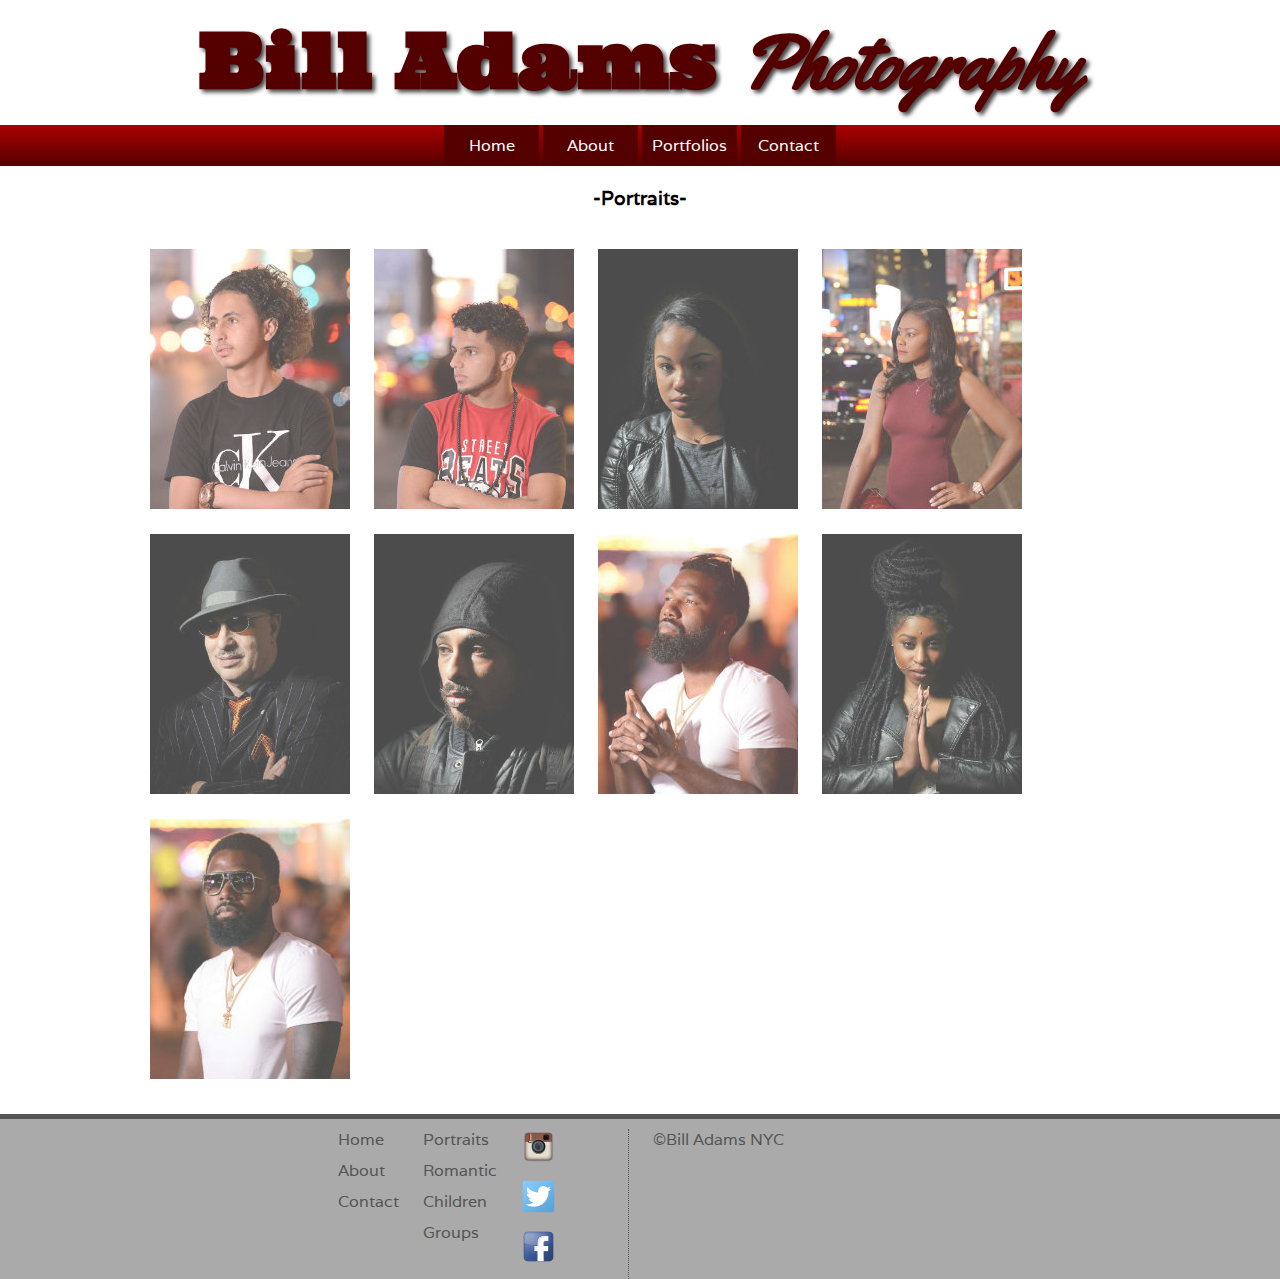
<file: Final/html/portraits.html>
<!DOCTYPE html>
<html>
<head>
	<title>Portraits by Bill Adams NYC</title>
	<link rel="stylesheet" type="text/css" href="../css/index.css">
	<link rel="stylesheet" type="text/css" href="../css/dropdown.css">
	<link rel="stylesheet" type="text/css" href="../css/slideshow.css">
	<link rel="stylesheet" type="text/css" href="../css/portfolio.css">
	<link href="https://fonts.googleapis.com/css?family=Marko+One|Ultra|Varela|Yellowtail" rel="stylesheet">
</head>
<body>
<div class="allContent">
	<header>
		<h1><a href="index.html">Bill Adams <span>Photography</span></a></h1>
		<ul>
			<li><a href="index.html">Home</a></li>
			<li><a href="about.html">About</a></li>
			<li class="dropdown">
				<div class="dropbtn">Portfolios</div>
				<div class="dropdownContent">
					<a href="portraits.html">Portraits</a>
					<a href="romantic.html">Romantic</a>
					<a href="children.html">Children</a>
					<a href="groups.html">Groups</a>
				</div>
			</li>
			<li><a href="contact.html">Contact</a></li>
		</ul>
	</header>
	<div id="scroll">
		<div id="mainContent">
			<h3>-Portraits-</h3>
			<div class="photos">
				<div id="photoHolder">
					<ul>
						<li><img class="photo" src="../images/portraits/ahkth.jpg"></li>
						<li><img class="photo" src="../images/portraits/akith.jpg"></li>
						<li><img class="photo" src="../images/portraits/cutieth.jpg"></li>
						<li><img class="photo" src="../images/portraits/dimeth.jpg"></li>
						<li><img class="photo" src="../images/portraits/gentth.jpg"></li>
						<li><img class="photo" src="../images/portraits/kevth.jpg"></li>
						<li><img class="photo" src="../images/portraits/profileth.jpg"></li>
						<li><img class="photo" src="../images/portraits/sweetth.jpg"></li>
						<li><img class="photo" src="../images/portraits/willisth.jpg"></li>
					</ul>
				</div>
			</div>
		</div>
		<footer>
			<div id="footArea">
				<div class="footLeft"> 
					<ul>
						<li><a href="index.html">Home</a></li>
						<li><a href="about.html">About</a></li>
						<li><a href="contact.html">Contact</a></li>
					</ul>
					<ul>
						<li><a href="portraits.html">Portraits</a></li>
						<li><a href="romantic.html">Romantic</a></li>
						<li><a href="children.html">Children</a></li>
						<li><a href="groups.html">Groups</a></li>
					</ul>
					<ul>
						<li><a href="#"><img src="../images/instagram.png"></a></li>
						<li><a href="#"><img src="../images/twitter.png"></a></li>
						<li><a href="#"><img src="../images/facebook.png"></a></li>
					</ul>
				</div>
				<div class="footRight"> 
					&copy;Bill Adams NYC
				</div>
			</div>
		</footer>
		<div id="imageSlideshow">
			<a class="slideLeft inline" onclick="moveSlide(-1)">&#9754;</a>
			<div id="dots" class="inline">PlaceHolder</div>
			<a class="slideRight inline" onclick="moveSlide(1)">&#9755;</a>
			<div id="mainSlide">
				<div id="close">&times;</div>
				<img src="../images/portraits/ahk.jpg" alt="Image Here" class="slide fading">
				<img src="../images/portraits/aki.jpg" alt="Image Here" class="slide fading">
				<img src="../images/portraits/cutie.jpg" alt="Image Here" class="slide fading">
				<img src="../images/portraits/dime.jpg" alt="Image Here" class="slide fading">
				<img src="../images/portraits/gent.jpg" alt="Image Here" class="slide fading">
				<img src="../images/portraits/kev.jpg" alt="Image Here" class="slide fading">
				<img src="../images/portraits/profile.jpg" alt="Image Here" class="slide fading">
				<img src="../images/portraits/sweet.jpg" alt="Image Here" class="slide fading">
				<img src="../images/portraits/willis.jpg" alt="Image Here" class="slide fading">
			</div>
		</div>
	</div>
</div>
<script type="text/javascript" src="../js/slideshow.js"></script>
<script type="text/javascript" src="../js/portfolio.js"></script>
</body>
</html>
</file>
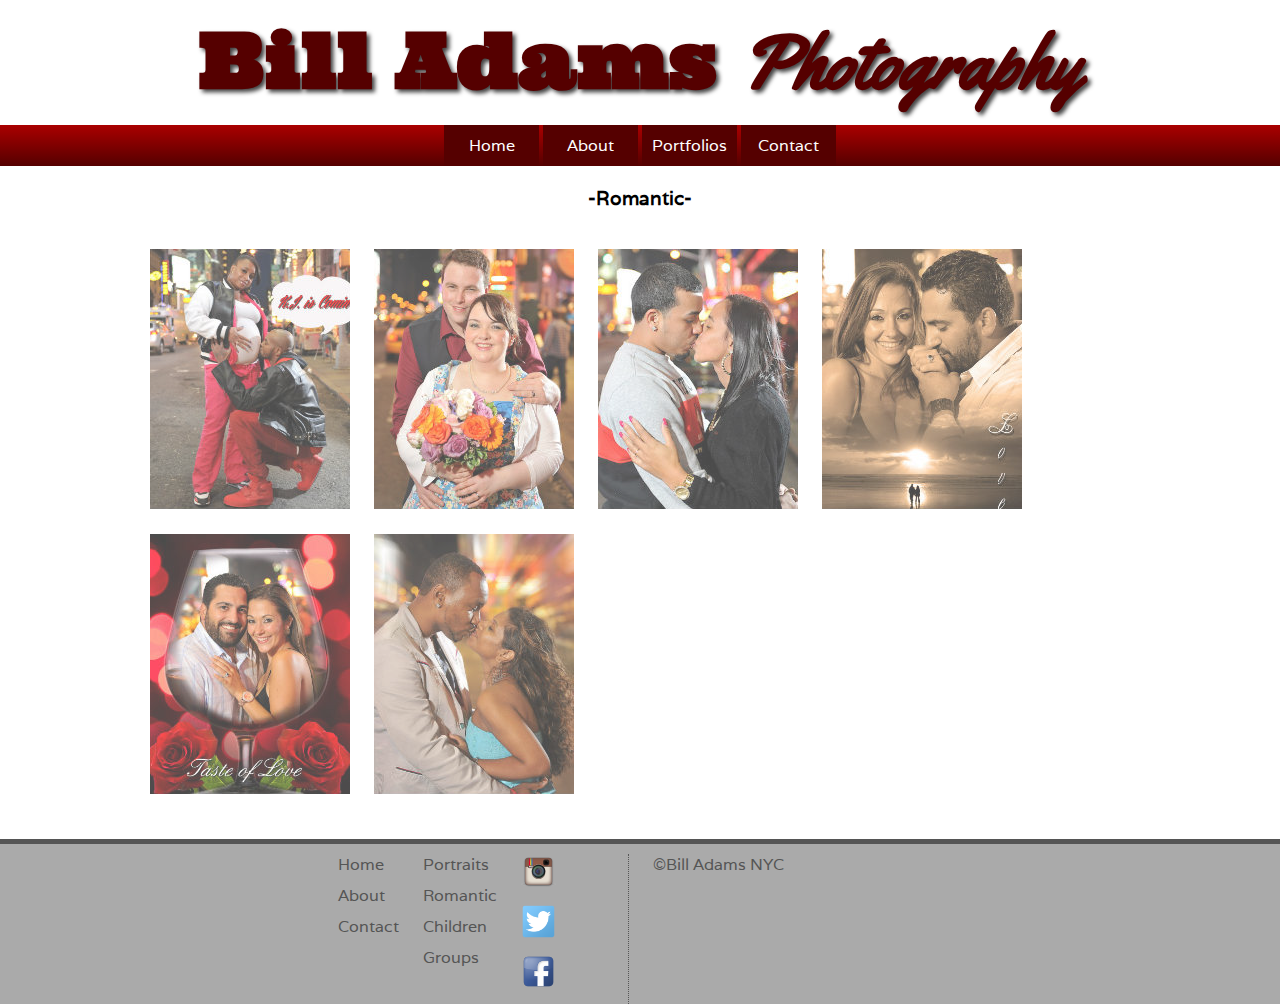
<file: Final/html/romantic.html>
<!DOCTYPE html>
<html>
<head>
	<title>Romantic Photos by Bill Adams NYC</title>
	<link rel="stylesheet" type="text/css" href="../css/index.css">
	<link rel="stylesheet" type="text/css" href="../css/dropdown.css">
	<link rel="stylesheet" type="text/css" href="../css/slideshow.css">
	<link rel="stylesheet" type="text/css" href="../css/portfolio.css">
	<link href="https://fonts.googleapis.com/css?family=Marko+One|Ultra|Varela|Yellowtail" rel="stylesheet">
</head>
<body>
<div class="allContent">
	<header>
		<h1><a href="index.html">Bill Adams <span>Photography</span></a></h1>
		<ul>
			<li><a href="index.html">Home</a></li>
			<li><a href="about.html">About</a></li>
			<li class="dropdown">
				<div class="dropbtn">Portfolios</div>
				<div class="dropdownContent">
					<a href="portraits.html">Portraits</a>
					<a href="romantic.html">Romantic</a>
					<a href="children.html">Children</a>
					<a href="groups.html">Groups</a>
				</div>
			</li>
			<li><a href="contact.html">Contact</a></li>
		</ul>
	</header>
	<div id="scroll">
		<div id="mainContent">
			<h3>-Romantic-</h3>
			<div class="photos">
				<div id="photoHolder">
					<ul>
						<li><img class="photo" src="../images/romantic/bellykissth.jpg"></li>
						<li><img class="photo" src="../images/romantic/flowersth.jpg"></li>
						<li><img class="photo" src="../images/romantic/kissth.jpg"></li>
						<li><img class="photo" src="../images/romantic/loveth.jpg"></li>
						<li><img class="photo" src="../images/romantic/tasteth.jpg"></li>
						<li><img class="photo" src="../images/romantic/zoomth.jpg"></li>
					</ul>
				</div>
			</div>			
		</div>
		<footer>
			<div id="footArea">
				<div class="footLeft"> 
					<ul>
						<li><a href="index.html">Home</a></li>
						<li><a href="about.html">About</a></li>
						<li><a href="contact.html">Contact</a></li>
					</ul>
					<ul>
						<li><a href="portraits.html">Portraits</a></li>
						<li><a href="romantic.html">Romantic</a></li>
						<li><a href="children.html">Children</a></li>
						<li><a href="groups.html">Groups</a></li>
					</ul>
					<ul>
						<li><a href="#"><img src="../images/instagram.png"></a></li>
						<li><a href="#"><img src="../images/twitter.png"></a></li>
						<li><a href="#"><img src="../images/facebook.png"></a></li>
					</ul>
				</div>
				<div class="footRight"> 
				&copy;Bill Adams NYC
				</div>
			</div>
		</footer>
		<div id="imageSlideshow">
			<a class="slideLeft inline" onclick="moveSlide(-1)">&#9754;</a>
			<div id="dots" class="inline">PlaceHolder</div>
			<a class="slideRight inline" onclick="moveSlide(1)">&#9755;</a>
			<div id="mainSlide">
				<div id="close">&times;</div>
				<img src="../images/romantic/bellykiss.jpg" alt="Image Here" class="slide fading">
				<img src="../images/romantic/flowers.jpg" alt="Image Here" class="slide fading">
				<img src="../images/romantic/kiss.jpg" alt="Image Here" class="slide fading">
				<img src="../images/romantic/love.jpg" alt="Image Here" class="slide fading">
				<img src="../images/romantic/taste.jpg" alt="Image Here" class="slide fading">
				<img src="../images/romantic/zoom.jpg" alt="Image Here" class="slide fading">
			</div>
		</div>
	</div>
</div>
<script type="text/javascript" src="../js/slideshow.js"></script>
<script type="text/javascript" src="../js/portfolio.js"></script>
</body>
</html>
</file>
<file: css/index.css>
body{
	font-family: 'Varela', helvetica;
	margin: 0;
	padding: 0;
	background: #fff;
	color: white;
	text-align: center;
}
h1{
	font-family: 'Ultra', serif;
	margin: 10px;
	padding: 0;
	font-size: 4.8em;
	text-shadow: 3px 3px 4px #444;
}
.allContent{
	width: 100%;
}
header{
	position: relative;
	z-index: 1000;
}
h1 a{
	text-decoration: none;
	color: #500;
}
h1 a span{
	font-family: 'Yellowtail', cursive;
}
footer{
	border-top: 5px solid #555;
	margin-top: 10px;
	background: #aaa;
	color: #555;
}
#mainContent{
	margin-top: 20px;
	background: #fff;
	color: #000;
}

#footArea{
	text-align: center;
	margin: 10px auto 0 auto;
	width: 1000px;
}
.footLeft, .footRight{
	text-align: left;
	display: inline-block;
	width: 300px;
}
.footLeft{
	border-right: 1px dotted #555;
}
.footRight{
}
.footLeft ul{
	margin: 0;
	padding: 0;
	vertical-align: top;
	display: inline-block;
}
.footLeft li{
	list-style: none;
	padding: 0;
	margin: 10px;
	margin-top: 0;
}
.footLeft li a{
	text-decoration: none;
	color: #555;
	transition: color .5s;
}
.footLeft li a:hover{
	text-decoration: underline;
	color: black;
}
.footLeft img{
	width: 35px;
	height: 35px;
}
.footRight{
	padding-left: 20px;
}
.mainLowerDiv{
	margin: 0;
	margin-top: 40px;
	padding: 0;
	display: inline-block;
	margin: 0 10px;
}
.mainLowerDiv a{
	text-decoration: none;
	color: black;
	transition: color 1s;
	-webkit-transition: color 1s;
	-moz-transition: color 1s;
	-o-transition: color 1s;
	-ms-transition: color 1s;
}
.mainLowerDiv a:hover{
	color: red;
}
.mainLowerDiv img{
	margin: 0;
	padding: 0;
	width: 200px;
	height: 260px;

}
.mainLowerDiv img:hover{
	box-shadow: 5px 5px 5px #555;
}
.left{
	align: left;
}
.right{
	align: right;
}
.clear{
	clear: both;
}
@media screen and (max-width: 600px){
	h1{
		font-size: 3em;
	}
	#footArea{
		width: 100%;
	}
	.footRight, .footLeft{
		width: 40%;
		font-size: 13px;
	}
	.footLeft li{
		margin: 2px;
		margin-top: 0px;
	}
}
</file>
<file: css/dropdown.css>
header ul{
	font-family: 'Varela', helvetica;
	list-style-type: none;
	margin: 0;
	padding: 0;
	overflow: hidden;
	background: linear-gradient(bottom, #500, #a00);
	background: -webkit-linear-gradient(bottom, #500, #a00);
	background: -ms-linear-gradient(bottom, #500, #a00);
	background: -o-linear-gradient(bottom, #500, #a00);
	background: -moz-linear-gradient(bottom, #500, #a00);
}
header li{
	padding: 0;
	margin: 0;
	display: inline-block;
}

header li a, .dropbtn{
	user-select: none;
	-webkit-user-select: none;
	-moz-user-select: none;
	-ms-user-select: none;
	margin: 0;
	background: #500;
	min-width: 75px;
	display: block;
	color: white;
	text-align: center;
	padding: 10px;
	text-decoration: none;
	cursor: pointer;

	transition: background .5s;
}
header li a:hover, .dropdown:hover .dropbtn{
	background-color: red;
}
header li.dropdown{
	display: inline-block;
}
.dropdownContent{
	display: none;
	position: absolute;
	background-color: #aaf;
}

.dropdownContent a:hover{
	background-color: #00a;
}
.dropdown:hover .dropdownContent{
	display: block;
}
@media screen and (max-width: 600px){
	
}
</file>
<file: css/slideshow.css>
/*slideshow styles*/
.slide{
	opacity: 0;
	color: #fff;
	background-size: 100%;
	text-align: justify;
	margin: 0 auto;
	width: 900px;
	height: 500px;
	overflow: hidden;
}
.slide img{
	z-index: 100;
	position: relative;
	top: 0;
	left: 0;
	height: 100%;
}
.slide .text{
	z-index: 200;
	font-family: 'Varela', helvetica;
	font-size: 1.4em;
	padding: 30px;
	background: linear-gradient(top, rgba(0, 0, 0, .8) 60%,rgba(0, 0, 0, 0) );
	background: -webkit-linear-gradient(top, rgba(0, 0, 0, .8) 60%,rgba(0, 0, 0, 0));
	background: -o-linear-gradient(top, rgba(0, 0, 0, .8) 60%,rgba(0, 0, 0, 0));
	background: -moz-linear-gradient(top, rgba(0, 0, 0, .8) 60%,rgba(0, 0, 0, 0));
	background: -ms-linear-gradient(top, rgba(0, 0, 0, .8) 60%,rgba(0, 0, 0, 0));
	position: relative;
	height: 100px;
	top: -255px;
	margin-bottom: 0px;
}
h2{
	z-index: 300;
	position: relative;
	font-size: 2em;
	font-family: 'Marko One', serif;
	top: -255px;
	left: 60px;
	text-shadow: black .1em .1em .1em;
}
h2 a{
	text-decoration: none;
	color: #fff;
}
h2 a:hover{
	text-decoration: underline;
}
#dots{
	width: 100%;
	text-align: center;
	margin: 10px auto 0 auto;
	font-size: 2em;
}
.dot{
	cursor: pointer;
	user-select: none;
	-webkit-user-select: none;
	-moz-user-select: none;
	-ms-user-select: none;	
}
.fading{
	-webkit-animation: fading 10s;
	animation: fading 10s;
}
@-webkit-keyframes fading{
	0%{opacity:0}
	10%{opacity: 1}
	100%{opacity: 1}
}
@keyframes fading{
	0%{opacity:0}
	10%{opacity: 1}
	100%{opacity: 1}
}
.slideLeft, .slideRight{
	border-radius: 25px;
	height: 100px;
	width: 200px;
	color: #500;
	position: relative;
	font-size: 3em;
	cursor: pointer;
	user-select: none;
	-webkit-user-select: none;
	-o-user-select: none;
	-moz-user-select: none;
	-ms-user-select: none;
}
.slideLeft:hover, .slideRight:hover{
	color: #555;
}
.inline{
	display: inline;
}
@media screen and (max-width: 600px){
	.slide{
		width: auto;
		height: 300px;
	}
	.slide h2{
		top: -335px;
	}
	.slide .text{
		display: none;
	}
}
</file>
<file: Final/css/index.css>
body{
	font-family: 'Varela', helvetica;
	margin: 0;
	padding: 0;
	background: #fff;
	color: white;
	text-align: center;
}
h1{
	font-family: 'Ultra', serif;
	margin: 10px;
	padding: 0;
	font-size: 4.8em;
	text-shadow: 3px 3px 4px #444;
}
.allContent{
	width: 100%;
}
header{
	position: relative;
	z-index: 1000;
}
h1 a{
	text-decoration: none;
	color: #500;
}
h1 a span{
	font-family: 'Yellowtail', cursive;
}
footer{
	border-top: 5px solid #555;
	margin-top: 10px;
	background: #aaa;
	color: #555;
}
#mainContent{
	margin-top: 20px;
	background: #fff;
	color: #000;
}

#footArea{
	text-align: center;
	margin: 10px auto 0 auto;
	width: 1000px;
}
.footLeft, .footRight{
	text-align: left;
	display: inline-block;
	width: 300px;
}
.footLeft{
	border-right: 1px dotted #555;
}
.footRight{
}
.footLeft ul{
	margin: 0;
	padding: 0;
	vertical-align: top;
	display: inline-block;
}
.footLeft li{
	list-style: none;
	padding: 0;
	margin: 10px;
	margin-top: 0;
}
.footLeft li a{
	text-decoration: none;
	color: #555;
	transition: color .5s;
}
.footLeft li a:hover{
	text-decoration: underline;
	color: black;
}
.footLeft img{
	width: 35px;
	height: 35px;
}
.footRight{
	padding-left: 20px;
}
.mainLowerDiv{
	margin: 0;
	margin-top: 40px;
	padding: 0;
	display: inline-block;
	margin: 0 10px;
}
.mainLowerDiv a{
	text-decoration: none;
	color: black;
	transition: color 1s;
	-webkit-transition: color 1s;
	-moz-transition: color 1s;
	-o-transition: color 1s;
	-ms-transition: color 1s;
}
.mainLowerDiv a:hover{
	color: red;
}
.mainLowerDiv img{
	margin: 0;
	padding: 0;
	width: 200px;
	height: 260px;

}
.mainLowerDiv img:hover{
	box-shadow: 5px 5px 5px #555;
}
.left{
	align: left;
}
.right{
	align: right;
}
.clear{
	clear: both;
}
@media screen and (max-width: 600px){
	h1{
		font-size: 3em;
	}
	#footArea{
		width: 100%;
	}
	.footRight, .footLeft{
		width: 40%;
		font-size: 13px;
	}
	.footLeft li{
		margin: 2px;
		margin-top: 0px;
	}
}
</file>
<file: Final/css/dropdown.css>
header ul{
	font-family: 'Varela', helvetica;
	list-style-type: none;
	margin: 0;
	padding: 0;
	overflow: hidden;
	background: linear-gradient(bottom, #500, #a00);
	background: -webkit-linear-gradient(bottom, #500, #a00);
	background: -ms-linear-gradient(bottom, #500, #a00);
	background: -o-linear-gradient(bottom, #500, #a00);
	background: -moz-linear-gradient(bottom, #500, #a00);
}
header li{
	padding: 0;
	margin: 0;
	display: inline-block;
}

header li a, .dropbtn{
	user-select: none;
	-webkit-user-select: none;
	-moz-user-select: none;
	-ms-user-select: none;
	margin: 0;
	background: #500;
	min-width: 75px;
	display: block;
	color: white;
	text-align: center;
	padding: 10px;
	text-decoration: none;
	cursor: pointer;

	transition: background .5s;
}
header li a:hover, .dropdown:hover .dropbtn{
	background-color: red;
}
header li.dropdown{
	display: inline-block;
}
.dropdownContent{
	display: none;
	position: absolute;
	background-color: #aaf;
}

.dropdownContent a:hover{
	background-color: #00a;
}
.dropdown:hover .dropdownContent{
	display: block;
}
@media screen and (max-width: 600px){
	
}
</file>
<file: Final/css/slideshow.css>
/*slideshow styles*/
.slide{
	opacity: 0;
	color: #fff;
	background-size: 100%;
	text-align: justify;
	margin: 0 auto;
	width: 900px;
	height: 500px;
	overflow: hidden;
}
.slide img{
	z-index: 100;
	position: relative;
	top: 0;
	left: 0;
	height: 100%;
}
.slide .text{
	z-index: 200;
	font-family: 'Varela', helvetica;
	font-size: 1.4em;
	padding: 30px;
	background: linear-gradient(top, rgba(0, 0, 0, .8) 60%,rgba(0, 0, 0, 0) );
	background: -webkit-linear-gradient(top, rgba(0, 0, 0, .8) 60%,rgba(0, 0, 0, 0));
	background: -o-linear-gradient(top, rgba(0, 0, 0, .8) 60%,rgba(0, 0, 0, 0));
	background: -moz-linear-gradient(top, rgba(0, 0, 0, .8) 60%,rgba(0, 0, 0, 0));
	background: -ms-linear-gradient(top, rgba(0, 0, 0, .8) 60%,rgba(0, 0, 0, 0));
	position: relative;
	height: 100px;
	top: -255px;
	margin-bottom: 0px;
}
h2{
	z-index: 300;
	position: relative;
	font-size: 2em;
	font-family: 'Marko One', serif;
	top: -255px;
	left: 60px;
	text-shadow: black .1em .1em .1em;
}
h2 a{
	text-decoration: none;
	color: #fff;
}
h2 a:hover{
	text-decoration: underline;
}
#dots{
	width: 100%;
	text-align: center;
	margin: 10px auto 0 auto;
	font-size: 2em;
}
.dot{
	cursor: pointer;
	user-select: none;
	-webkit-user-select: none;
	-moz-user-select: none;
	-ms-user-select: none;	
}
.fading{
	-webkit-animation: fading 10s;
	animation: fading 10s;
}
@-webkit-keyframes fading{
	0%{opacity:0}
	10%{opacity: 1}
	100%{opacity: 1}
}
@keyframes fading{
	0%{opacity:0}
	10%{opacity: 1}
	100%{opacity: 1}
}
.slideLeft, .slideRight{
	border-radius: 25px;
	height: 100px;
	width: 200px;
	color: #500;
	position: relative;
	font-size: 3em;
	cursor: pointer;
	user-select: none;
	-webkit-user-select: none;
	-o-user-select: none;
	-moz-user-select: none;
	-ms-user-select: none;
}
.slideLeft:hover, .slideRight:hover{
	color: #555;
}
.inline{
	display: inline;
}
@media screen and (max-width: 600px){
	.slide{
		width: auto;
		height: 300px;
	}
	.slide h2{
		top: -335px;
	}
	.slide .text{
		display: none;
	}
}
</file>
<file: css/about.css>
#info{
	margin: 0 auto;
	max-width: 600px;
}
#info img{
	width: 260px;
	height: 200px;
}
#info p{
	text-align: justify;
	padding: 20px;
}
.imgHolder{
	margin: 0 auto;
	width: 260px;
	height: 200px;
	overflow: hidden;
	text-align: left;
}
.imgHolder img{
	position: relative;
	top: -300px;
	left: 0;
	transition: top 1s ease;
}
@media screen and(max-width: 600px){
	#info{
		max-width: 600px;
		padding: 0 15px 0 15px;
	}
}
</file>
<file: css/portfolio.css>
.photos{
	margin: 0 auto;
	width: 1000px;
	min-height: 600px;
	overflow: hidden;
}
#photoHolder{
	text-align: left;
	overflow: hidden;
	position: relative;
	width: 1px;
	max-height: 1px;
	top: 0px;
	left: 0px;
	transition: width 1.5s ease, max-height 5s ease, left 1.5s, top 1.5s;
	-webkit-transition: width 1.5s ease, max-height 5s ease, left 1.5s, top 1.5s;
	-ms-transition: width 1.5s ease, max-height 5s ease, left 1.5s, top 1.5s;
	-o-transition: width 1.5s ease, max-height 5s ease, left 1.5s, top 1.5s;
	-moz-transition: width 1.5s ease, max-height 5s ease, left 1.5s, top 1.5s;
}
.photos ul{
	padding: 0;
	margin: 10px 0;
}
.photos li{
	cursor: pointer;
	display: inline-block;
	list-style: none;
	padding: 0px;
	margin: 10px;
}
.photos li img{
	/*width: 200px;*/
	height: 260px;
	opacity: .7;
	cursor: pointer;
}
.photos li img:hover{
	opacity: 1;
	box-shadow: 5px 5px 5px #555;
}
#imageSlideshow{
	display: none;
	z-index: 10000;
	padding-top: 10px;
	position: fixed;
	top: 0;
	left: 0;
	width: 100%;
	height: 100%;
	background: #000;
	background: rgba(255,255,255,.9);
}
#mainSlide{
	background: #000;
	background: rgba(0,0,0,0);
	margin: 0 auto;
	height: auto;
	width: auto;
	padding: 10px;
}
#close{
	border-radius: 25px;
	position: relative;
	width: 50px;
	height: 50px;
	font-size: 2em;
	font-weight: bold;
	top: -10px;
	right: 0px;
	background: #555;
	color: #000;
	cursor: pointer;
}
#close:hover{
	background: #aaa;
}
.slide{
	margin: 0 auto;
	width: auto;
	max-height: 600px;
	margin-bottom: 50px;
	border: 10px #000 solid;
	box-shadow: 10px 10px 10px #555;
	user-select: none;
	-webkit-user-select: none;
}
#dots{
	text-align: center;
	width: 100%;
	background: rgba(0,0,0,0);
}
.dot{
	color: #555;
}
.fading{
	animation-fill-mode: forwards;
}
.slideLeft, .slideRight{
	position: static;
	background: rgba(0,0,0,0);
}
.slideLeft:hover,
.slideRight:hover{
	background: rgba(0,0,0,0);
	color: #555;
}
@media screen and (max-width: 600px){
	.slide{
		max-width: 90%;
	}
	#close{
		right: 0;
	}
	#photoHolder{
		text-align: center;
		margin: 0 auto;
		max-width: 90%;
	}
	.photos{
		width: auto;
		margin: 0 auto;
	}
	.photos li img{
		opacity: 1;
		box-shadow: 5px 5px 5px #555;
		cursor: pointer;
	}
}
</file>
<file: css/contact.css>
table{
	margin: 0 auto;
	width: 280px;
}
tr{
	padding: 0;
	margin: 0;
}
th{
	padding: 5px;
	margin:0;
	border: #aaa dotted 1px;
}
.centered{
	text-align: center;
}
.tableLeft{
	width: 40%;
	text-align: right;
}
.tableLeft div{
	position: relative;
	top: 0;
	right: 0;
}
.tableRight{
	width: 60%;
	text-align: left;
}
input:focus{
	background-color: #ddf;
	color: #000;
}
input[type=submit]{
	background: #a00;
	color: #fff;
	border: none;
	cursor: pointer;
}
input[type=submit]:hover{
	background: #000;
}
textarea{
	resize: none;
	width: 140px;
	height: 140px;
}
textarea:focus{
	color: #000;
	background-color: #ddf;
}
</file>
<file: Final/css/about.css>
#info{
	margin: 0 auto;
	max-width: 600px;
}
#info img{
	width: 260px;
	height: 200px;
}
#info p{
	text-align: justify;
	padding: 20px;
}
.imgHolder{
	margin: 0 auto;
	width: 260px;
	height: 200px;
	overflow: hidden;
	text-align: left;
}
.imgHolder img{
	position: relative;
	top: -300px;
	left: 0;
	transition: top 1s ease;
}
@media screen and(max-width: 600px){
	#info{
		max-width: 600px;
		padding: 0 15px 0 15px;
	}
}
</file>
<file: Final/css/contact.css>
table{
	margin: 0 auto;
	width: 280px;
}
tr{
	padding: 0;
	margin: 0;
}
th{
	padding: 5px;
	margin:0;
	border: #aaa dotted 1px;
}
.centered{
	text-align: center;
}
.tableLeft{
	width: 40%;
	text-align: right;
}
.tableLeft div{
	position: relative;
	top: 0;
	right: 0;
}
.tableRight{
	width: 60%;
	text-align: left;
}
input:focus{
	background-color: #ddf;
	color: #000;
}
input[type=submit]{
	background: #a00;
	color: #fff;
	border: none;
	cursor: pointer;
}
input[type=submit]:hover{
	background: #000;
}
textarea{
	resize: none;
	width: 140px;
	height: 140px;
}
textarea:focus{
	color: #000;
	background-color: #ddf;
}
</file>
<file: Final/css/portfolio.css>
.photos{
	margin: 0 auto;
	width: 1000px;
	min-height: 600px;
	overflow: hidden;
}
#photoHolder{
	text-align: left;
	overflow: hidden;
	position: relative;
	width: 1px;
	max-height: 1px;
	top: 0px;
	left: 0px;
	transition: width 1.5s ease, max-height 5s ease, left 1.5s, top 1.5s;
	-webkit-transition: width 1.5s ease, max-height 5s ease, left 1.5s, top 1.5s;
	-ms-transition: width 1.5s ease, max-height 5s ease, left 1.5s, top 1.5s;
	-o-transition: width 1.5s ease, max-height 5s ease, left 1.5s, top 1.5s;
	-moz-transition: width 1.5s ease, max-height 5s ease, left 1.5s, top 1.5s;
}
.photos ul{
	padding: 0;
	margin: 10px 0;
}
.photos li{
	cursor: pointer;
	display: inline-block;
	list-style: none;
	padding: 0px;
	margin: 10px;
}
.photos li img{
	/*width: 200px;*/
	height: 260px;
	opacity: .7;
	cursor: pointer;
}
.photos li img:hover{
	opacity: 1;
	box-shadow: 5px 5px 5px #555;
}
#imageSlideshow{
	display: none;
	z-index: 10000;
	padding-top: 10px;
	position: fixed;
	top: 0;
	left: 0;
	width: 100%;
	height: 100%;
	background: #000;
	background: rgba(255,255,255,.9);
}
#mainSlide{
	background: #000;
	background: rgba(0,0,0,0);
	margin: 0 auto;
	height: auto;
	width: auto;
	padding: 10px;
}
#close{
	border-radius: 25px;
	position: relative;
	width: 50px;
	height: 50px;
	font-size: 2em;
	font-weight: bold;
	top: -10px;
	right: 0px;
	background: #555;
	color: #000;
	cursor: pointer;
}
#close:hover{
	background: #aaa;
}
.slide{
	margin: 0 auto;
	width: auto;
	max-height: 600px;
	margin-bottom: 50px;
	border: 10px #000 solid;
	box-shadow: 10px 10px 10px #555;
	user-select: none;
	-webkit-user-select: none;
}
#dots{
	text-align: center;
	width: 100%;
	background: rgba(0,0,0,0);
}
.dot{
	color: #555;
}
.fading{
	animation-fill-mode: forwards;
}
.slideLeft, .slideRight{
	position: static;
	background: rgba(0,0,0,0);
}
.slideLeft:hover,
.slideRight:hover{
	background: rgba(0,0,0,0);
	color: #555;
}
@media screen and (max-width: 600px){
	.slide{
		max-width: 90%;
	}
	#close{
		right: 0;
	}
	#photoHolder{
		text-align: center;
		margin: 0 auto;
		max-width: 90%;
	}
	.photos{
		width: auto;
		margin: 0 auto;
	}
	.photos li img{
		opacity: 1;
		box-shadow: 5px 5px 5px #555;
		cursor: pointer;
	}
}
</file>
